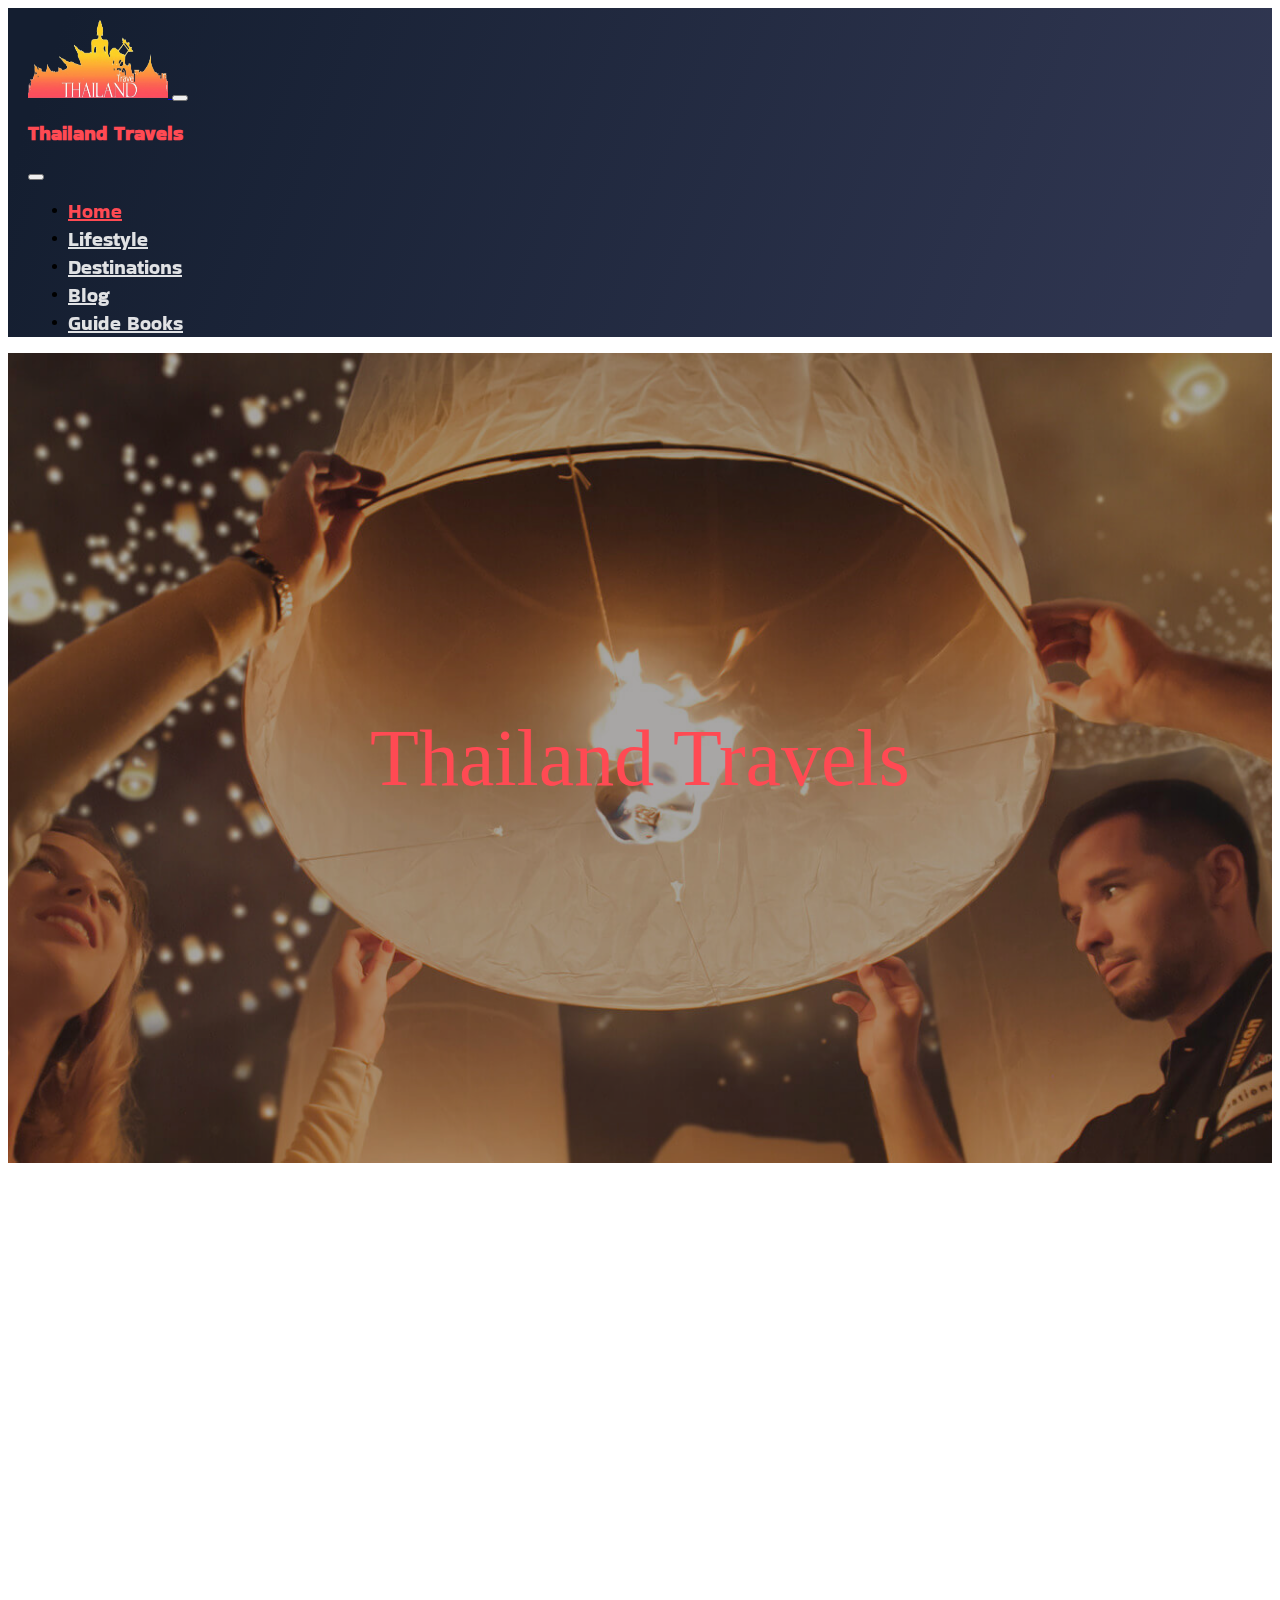
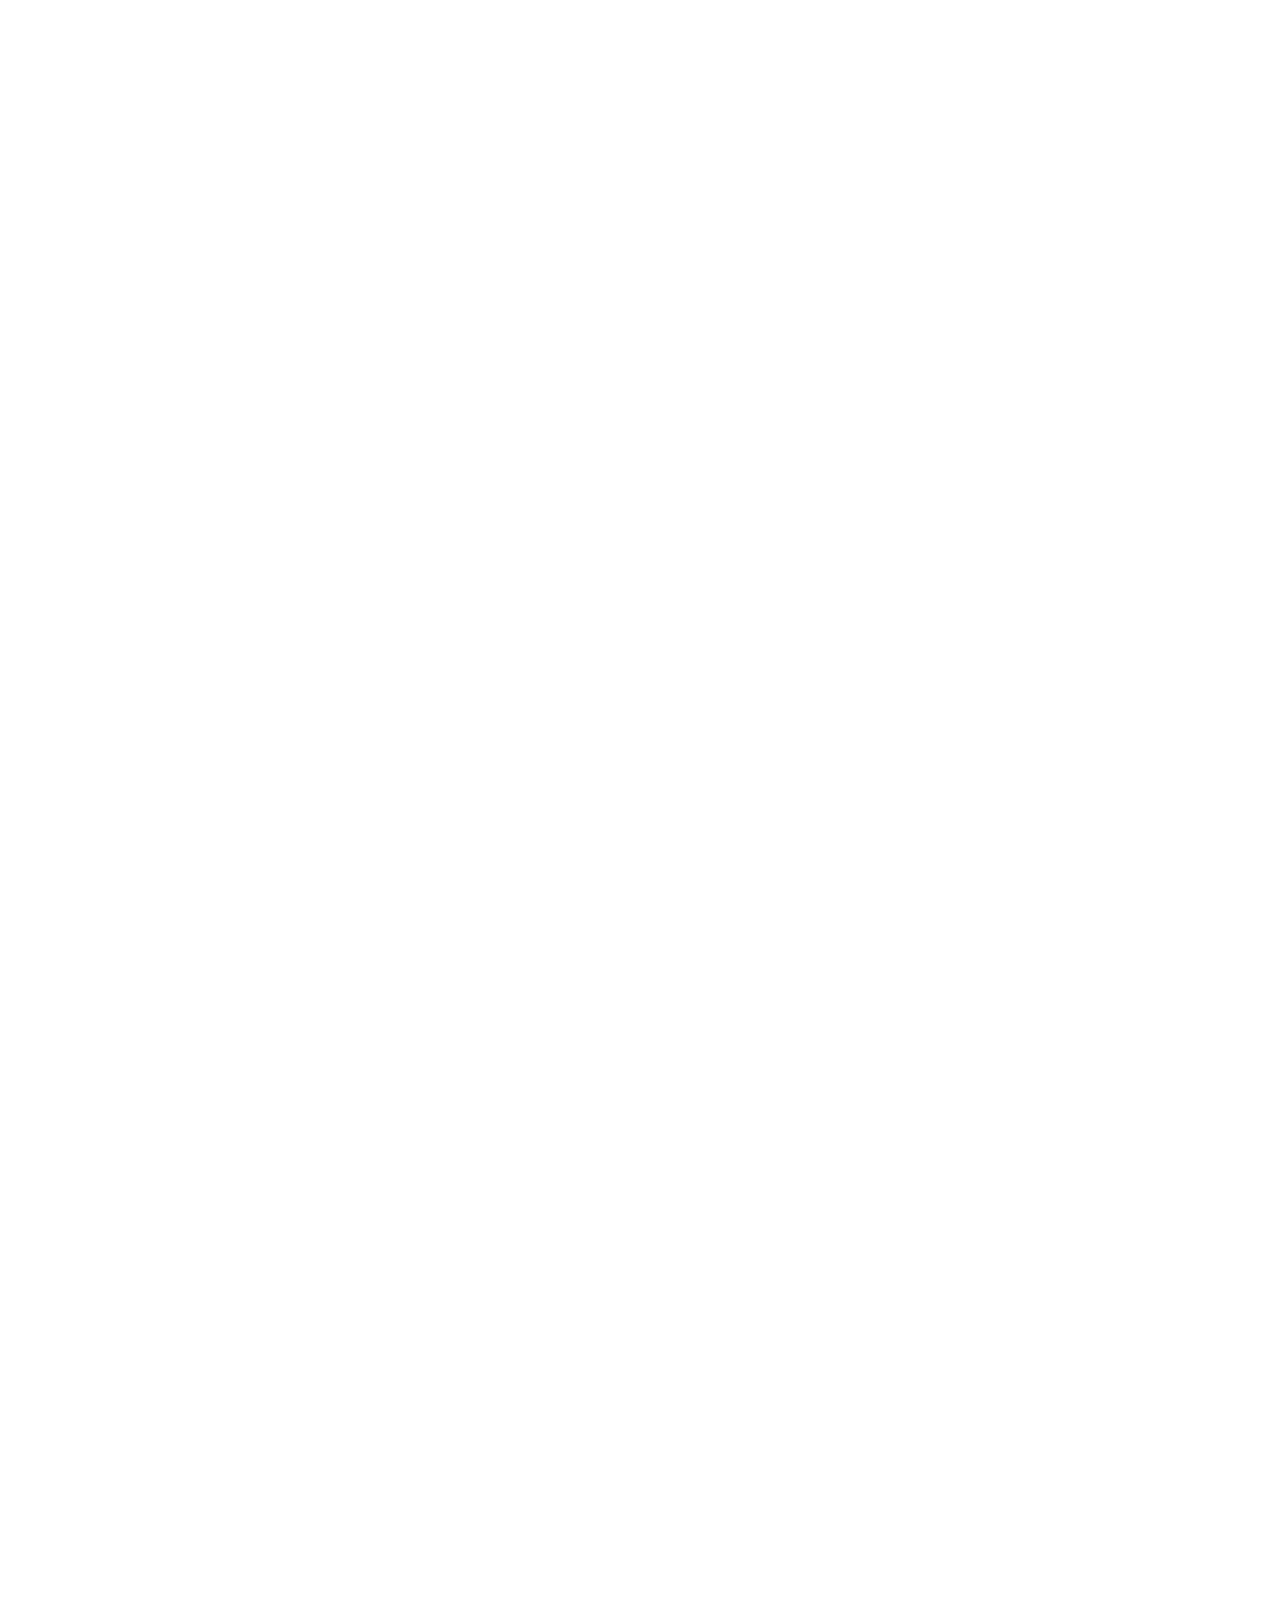
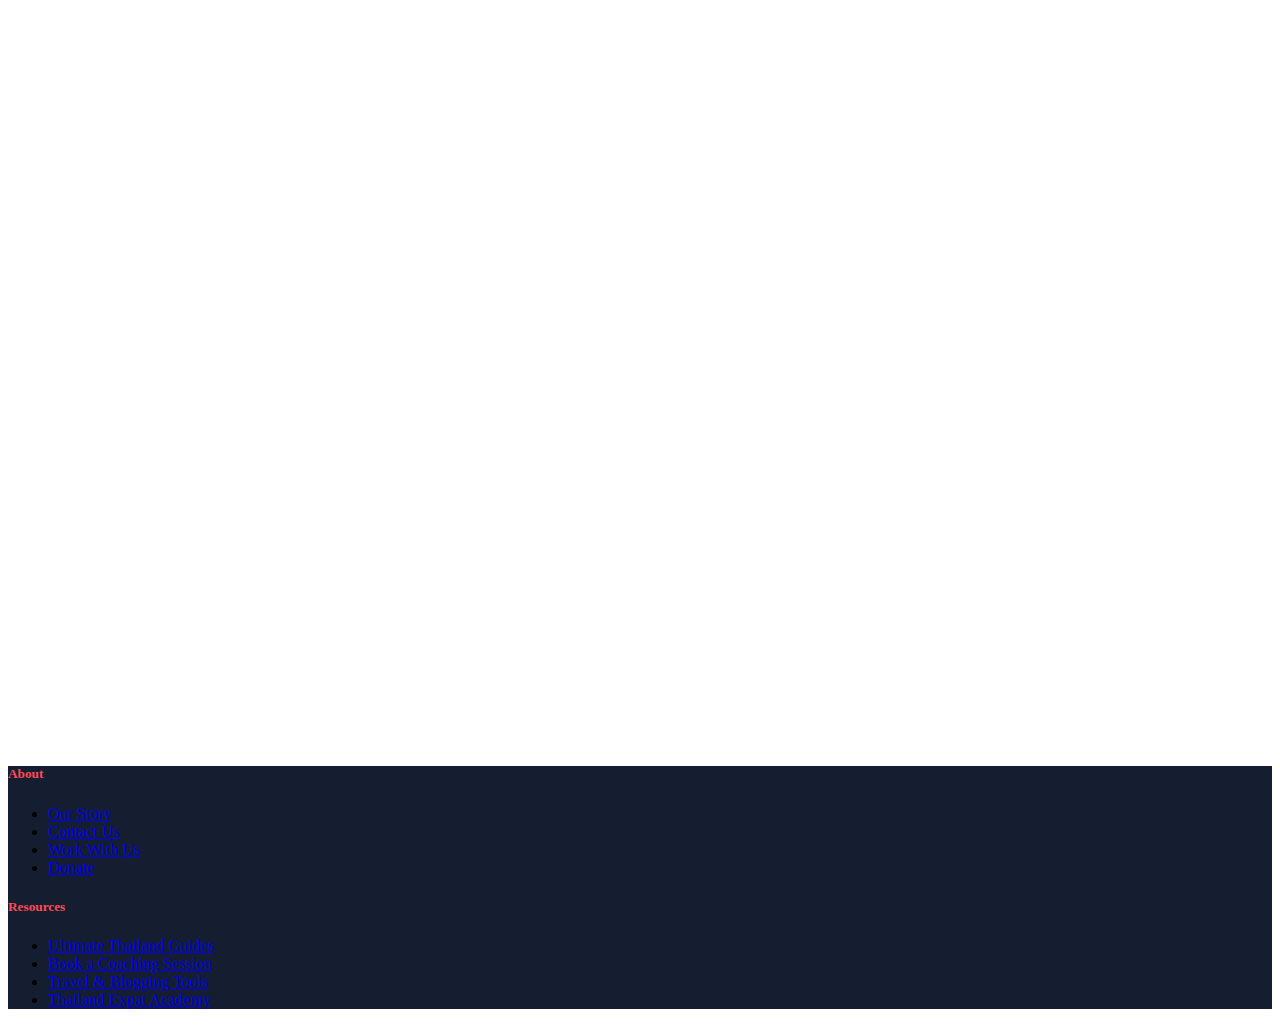
<file: index.html>
<!DOCTYPE html>
<html lang="en">

<head>
    <meta charset="UTF-8">
    <meta http-equiv="X-UA-Compatible" content="IE=edge">
    <meta name="viewport" content="width=device-width, initial-scale=1.0">
    <title>Thailand Travels</title>
    <link rel="icon" href="./images/favicon.png" type="image/x-icon">

    <link href="https://cdn.jsdelivr.net/npm/bootstrap@5.3.0-alpha1/dist/css/bootstrap.min.css" rel="stylesheet"
        integrity="sha384-GLhlTQ8iRABdZLl6O3oVMWSktQOp6b7In1Zl3/Jr59b6EGGoI1aFkw7cmDA6j6gD" crossorigin="anonymous">
    <link rel="stylesheet" href="https://cdnjs.cloudflare.com/ajax/libs/font-awesome/5.15.3/css/all.min.css">

    <link rel="stylesheet" href="./css/style.css">
    <link rel="preconnect" href="https://fonts.googleapis.com">
    <link rel="preconnect" href="https://fonts.gstatic.com" crossorigin>
    <link href="https://fonts.googleapis.com/css2?family=Bakbak+One&display=swap" rel="stylesheet">
    <link href="https://unpkg.com/aos@2.3.1/dist/aos.css" rel="stylesheet">

    <script src="https://cdn.jsdelivr.net/npm/@popperjs/core@2.11.6/dist/umd/popper.min.js"
        integrity="sha384-oBqDVmMz9ATKxIep9tiCxS/Z9fNfEXiDAYTujMAeBAsjFuCZSmKbSSUnQlmh/jp3"
        crossorigin="anonymous"></script>

    <script src="https://cdn.jsdelivr.net/npm/bootstrap@5.3.0-alpha1/dist/js/bootstrap.min.js"
        integrity="sha384-mQ93GR66B00ZXjt0YO5KlohRA5SY2XofN4zfuZxLkoj1gXtW8ANNCe9d5Y3eG5eD"
        crossorigin="anonymous"></script>
    <script src="https://unpkg.com/aos@2.3.1/dist/aos.js"></script>

</head>

<body>
    <!--start of nav-->
    <nav class="navbar navbar-expand-lg navbar-dark custom-bg-color custom-padding-navbar"
        aria-label="Offcanvas navbar large">
        <div class="container-fluid">
            <a class="navbar-brand" href="#">
                <img class="branded-text" src="./images/header-logo.png" alt="logo" width="140" height="90">
            </a>
            <button class="navbar-toggler" type="button" data-bs-toggle="offcanvas" data-bs-target="#offcanvasNavbar2"
                aria-controls="offcanvasNavbar2">
                <span class="navbar-toggler-icon"></span>
            </button>
            <div class="offcanvas offcanvas-end" tabindex="-1" id="offcanvasNavbar2"
                aria-labelledby="offcanvasNavbar2Label">
                <div class="offcanvas-header">
                    <h2 class="offcanvas-title custom-text-style-nav" id="offcanvasNavbar2Label">Thailand Travels</h2>
                    <button type="button" class="btn-close btn-close-white" data-bs-dismiss="offcanvas"
                        aria-label="Close"></button>
                </div>
                <div class="offcanvas-body">
                    <ul class="navbar-nav justify-content-end flex-grow-1 pe-3">
                        <li class="nav-item">
                            <a class="nav-link active hvr-grow custom-text-style-nav" aria-current="page"
                                href="#">Home</a>
                        </li>
                        <li class="nav-item ">
                            <a class="nav-link hvr-grow custom-text-style-nav" href="pages/lifestyle.html">Lifestyle</a>
                        </li>
                        <li class="nav-item">
                            <a class="nav-link hvr-grow custom-text-style-nav"
                                href="pages/destinations.html">Destinations</a>
                        </li>
                        <li class="nav-item">
                            <a class="nav-link hvr-grow custom-text-style-nav" href="pages/blog.html">Blog</a>
                        </li>
                        <li class="nav-item">
                            <a class="nav-link hvr-grow custom-text-style-nav" href="pages/guide-books.html">Guide
                                Books</a>
                        </li>
                    </ul>
                </div>
            </div>
        </div>
    </nav>
    <!--start of content-->
    <section id="hero-home">
        <div class="home-hero-container overlay">
            <div class="responsive-word text-center">Thailand Travels</div>
        </div>
    </section>
    <div class="container-fluid text-center mt-5 pt-5 p-0" data-aos="zoom-in-up" data-aos-duration="1500">
        <div class="explore-bg overlay">
            <h2 class="custom-font-header">EXPLORE THAILAND</h2>
        </div>
    </div>
    <div class="album py-5 mb-n5">
        <div class="container-fluid album-custom-padding">
            <div class="row row-cols-1 row-cols-md-3 g-3">
                <div class="col">
                    <div data-aos="zoom-in" data-aos-duration="1000">
                        <div class="card shadow-sm destination">
                            <img src="./images/destinations-where-to-go.webp" alt="">
                        </div>
                    </div>
                </div>
                <div class="col">
                    <div data-aos="zoom-in" data-aos-duration="1000">
                        <div class="card shadow-sm lifestyle">
                            <img src="./images/lifestyle.webp" alt="">
                        </div>
                    </div>
                </div>
                <div class="col">
                    <div data-aos="zoom-in" data-aos-duration="1000">
                        <div class="card shadow-sm resources">
                            <img src="./images/resources.webp" alt="">
                        </div>
                    </div>
                </div>
            </div>
        </div>
    </div>
    <div class="container-fluid text-center p-0" data-aos="zoom-in-up" data-aos-duration="1500">
        <div class="travel-bg overlay">
            <h2 class="custom-font-header">HOW CAN WE HELP YOU TRAVEL?</h2>
        </div>
    </div>
    <div class="album py-5 bg-transparent mt-n5">
        <div class="container-fluid album-custom-padding">
            <div class="row row-cols-1 row-cols-md-3 g-3 justify-content-between">
                <div class="col">
                    <div data-aos="zoom-in" data-aos-duration="1000">
                        <div class="card shadow-sm prem-member">
                            <img src="./images/members-area.webp" alt="">
                        </div>
                        <div class="card-body pt-3">
                            <div class="card-header bg-transparent">
                                <h5 class="card-title mx-auto text-center max-w-md custom-text-style">PREMIUM MEMBERSHIP
                                    SITE</h5>
                            </div>
                            <p class="card-text text-center mb-3">If you think our main site is jam-packed with detailed
                                information, wait until you see the premium content and exclusive videos about Thailand
                                only
                                available in our membership area.</p>
                        </div>
                    </div>
                </div>
                <div class="col">
                    <div data-aos="zoom-in" data-aos-duration="1000">
                        <div class="card shadow-sm coaching">
                            <img src="./images/coaching.webp" alt="">
                        </div>
                        <div class="card-body pt-3">
                            <div class="card-header bg-transparent">
                                <h5 class="card-title mx-auto text-center max-w-md custom-text-style">THAILAND COACHING
                                    SESSIONS</h5>
                            </div>
                            <p class="card-text text-center mb-3">We share our best time and money saving tips and well
                                as
                                practical advice to help you have smooth and worry-free a experience moving to and
                                living in
                                Thailand. You can ask us anything!</p>
                        </div>
                    </div>
                </div>
                <div class="col">
                    <div data-aos="zoom-in" data-aos-duration="1000">
                        <div class="card shadow-sm guide">
                            <img src="./images/itineraries.webp" alt="">
                        </div>
                        <div class="card-body pt-3">
                            <div class="card-header d-flex justify-content-center bg-transparent">
                                <h5 class="card-title mx-auto text-center max-w-md custom-text-style">THAILAND GUIDE
                                    BOOKS</h5>
                            </div>
                            <p class="card-text text-center mb-3">Now offering ultimate guides to the best cities and
                                islands across Thailand, in four unique styles. Each 7-day itinerary is packed full of
                                the
                                best food to try, hotels to stay at, and top things to do and see!</p>
                        </div>
                    </div>
                </div>
            </div>
        </div>
    </div>
    <!--start of footer-->
    <footer class="footer pt-3 text-center">
        <div class="row w-100">
            <div class="col-6 col-md d-justify-content-center text-white">
                <h5 class="footer-list-title">About</h5>
                <ul class="list-unstyled text-small">
                    <li class="mb-1"><a class="link-secondary text-decoration-none" href="#">Our Story</a></li>
                    <li class="mb-1"><a class="link-secondary text-decoration-none" href="#">Contact Us</a></li>
                    <li class="mb-1"><a class="link-secondary text-decoration-none" href="#">Work With Us</a></li>
                    <li class="mb-1"><a class="link-secondary text-decoration-none" href="#">Donate</a></li>
                </ul>
            </div>
            <div class="col-6 col-md text-white">
                <h5 class="footer-list-title">Resources</h5>
                <ul class="list-unstyled text-small">
                    <li class="mb-1"><a class="link-secondary text-decoration-none" href="#">Ultimate Thailand
                            Guides</a></li>
                    <li class="mb-1"><a class="link-secondary text-decoration-none" href="#">Book a Coaching Session</a>
                    </li>
                    <li class="mb-1"><a class="link-secondary text-decoration-none" href="#">Travel & Blogging Tools</a>
                    </li>
                    <li class="mb-1"><a class="link-secondary text-decoration-none" href="#">Thailand Expat Academy</a>
                    </li>
                </ul>
            </div>
        </div>
    </footer>
    <!--end of footer-->
    <script>
        AOS.init();
    </script>
</body>

</html>
</file>
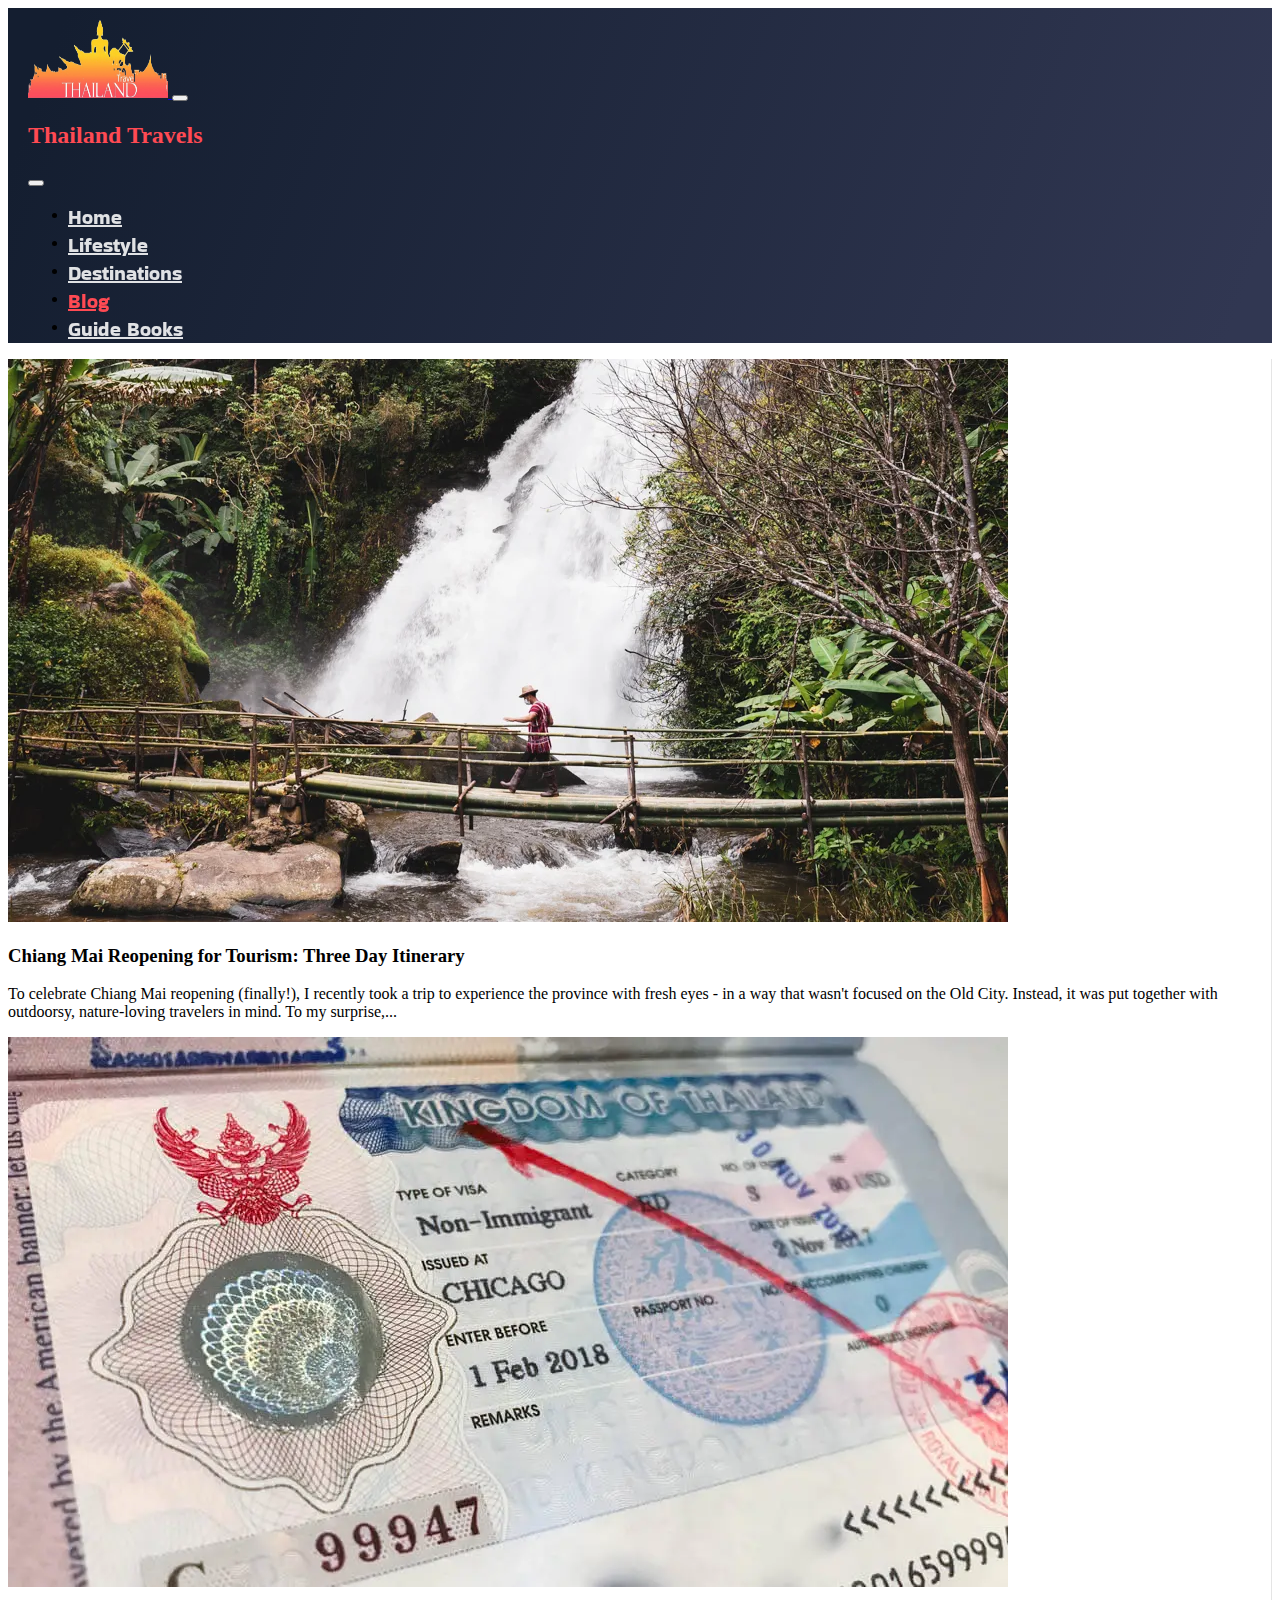
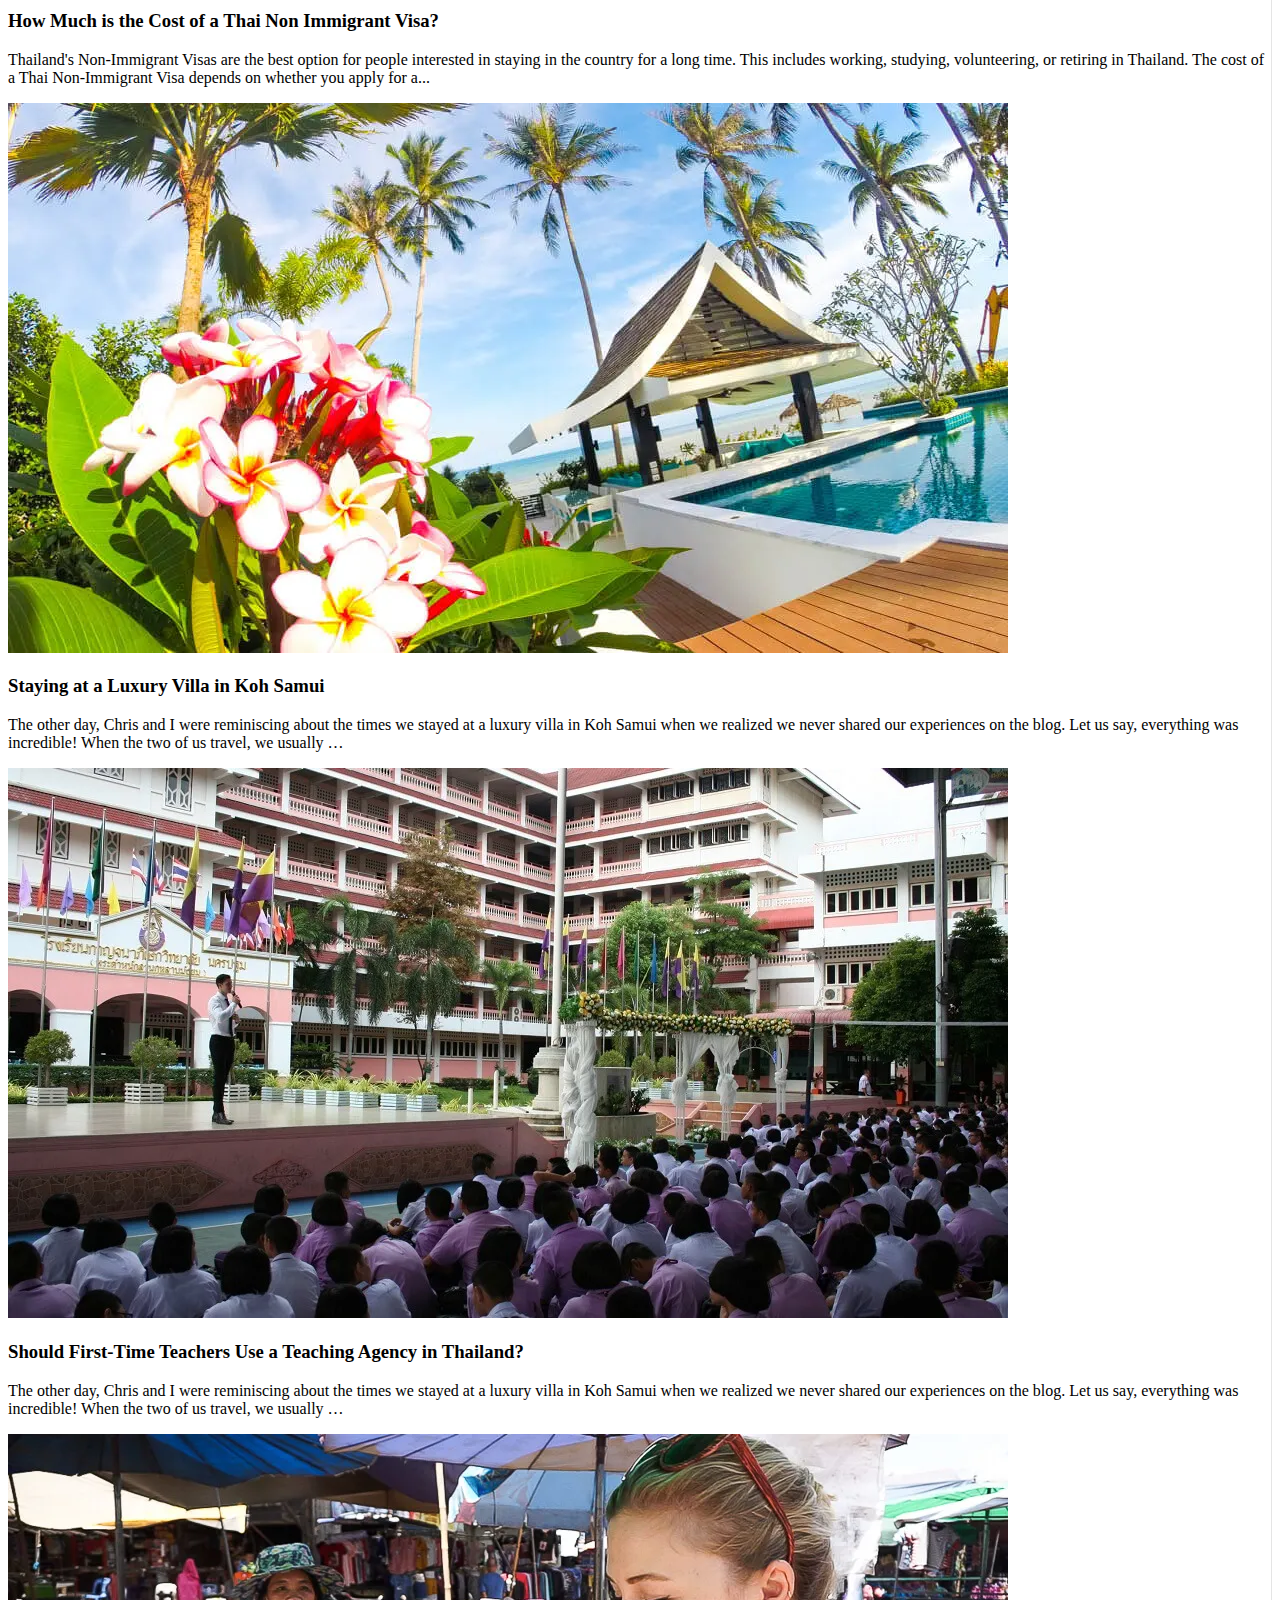
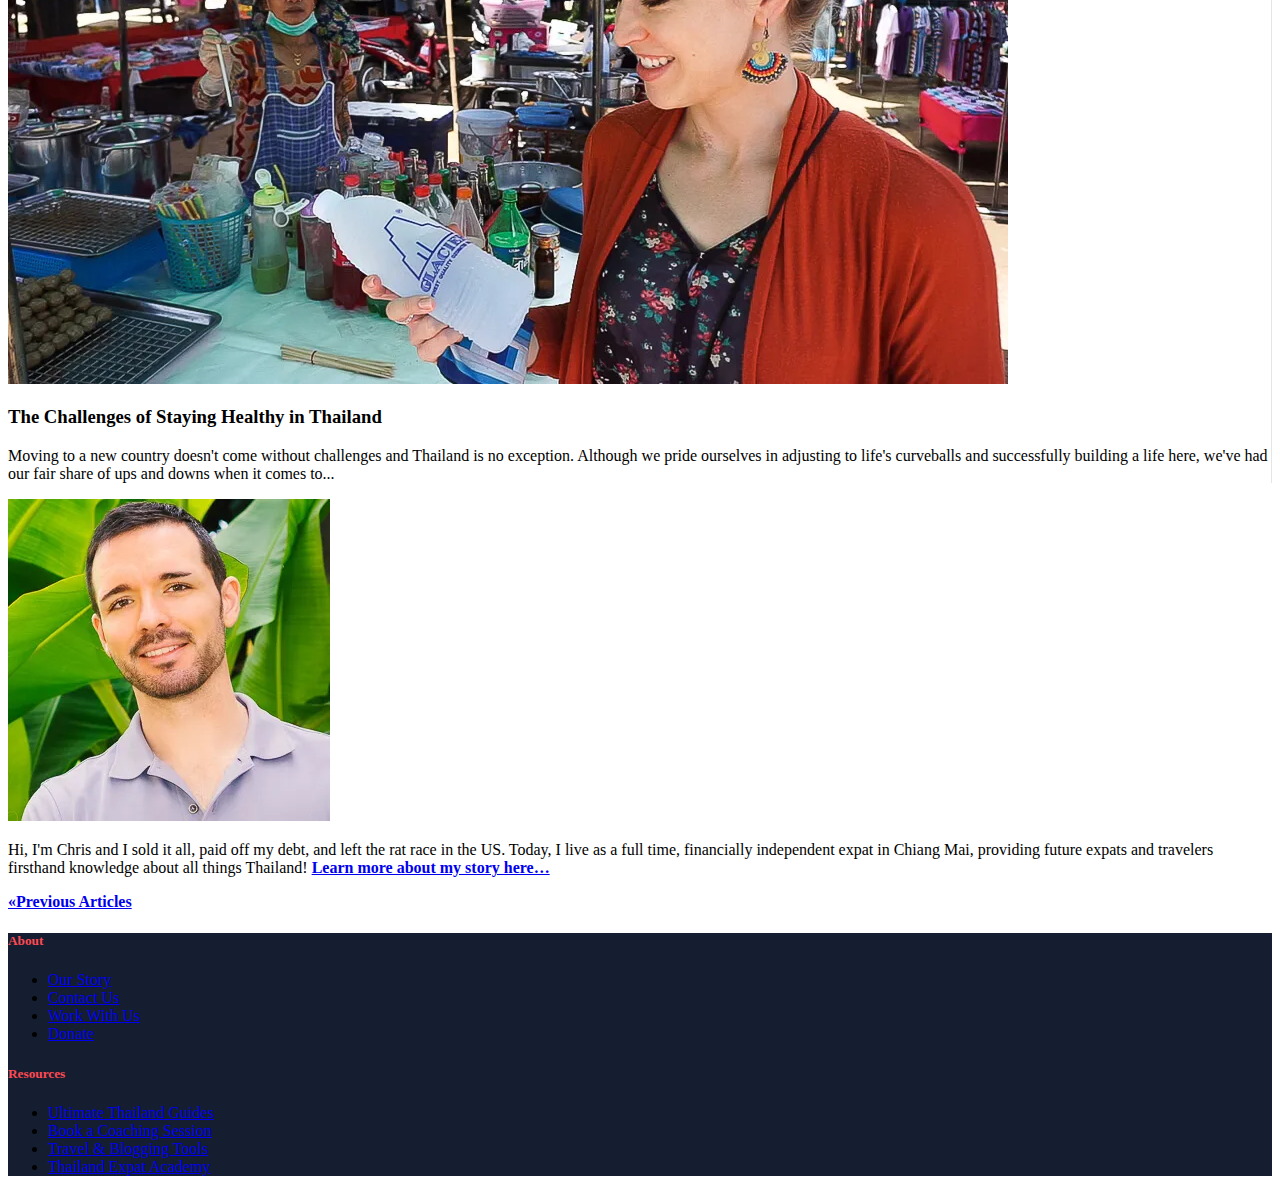
<file: pages/blog.html>
<!DOCTYPE html>
<html lang="en">

<head>
    <meta charset="UTF-8">
    <meta http-equiv="X-UA-Compatible" content="IE=edge">
    <meta name="viewport" content="width=device-width, initial-scale=1.0">
    <title>Thailand Travels</title>
    <link rel="icon" href="../images/favicon.png" type="image/x-icon">

    <link href="https://cdn.jsdelivr.net/npm/bootstrap@5.3.0-alpha1/dist/css/bootstrap.min.css" rel="stylesheet"
        integrity="sha384-GLhlTQ8iRABdZLl6O3oVMWSktQOp6b7In1Zl3/Jr59b6EGGoI1aFkw7cmDA6j6gD" crossorigin="anonymous">
    <link rel="stylesheet" href="https://cdnjs.cloudflare.com/ajax/libs/font-awesome/5.15.3/css/all.min.css">

    <link rel="stylesheet" href="../css/style.css">
    <link rel="preconnect" href="https://fonts.googleapis.com">
    <link rel="preconnect" href="https://fonts.gstatic.com" crossorigin>
    <link href="https://fonts.googleapis.com/css2?family=Bakbak+One&display=swap" rel="stylesheet">
    <link href="https://unpkg.com/aos@2.3.1/dist/aos.css" rel="stylesheet">

    <script src="https://cdn.jsdelivr.net/npm/@popperjs/core@2.11.6/dist/umd/popper.min.js"
        integrity="sha384-oBqDVmMz9ATKxIep9tiCxS/Z9fNfEXiDAYTujMAeBAsjFuCZSmKbSSUnQlmh/jp3"
        crossorigin="anonymous"></script>

    <script src="https://cdn.jsdelivr.net/npm/bootstrap@5.3.0-alpha1/dist/js/bootstrap.min.js"
        integrity="sha384-mQ93GR66B00ZXjt0YO5KlohRA5SY2XofN4zfuZxLkoj1gXtW8ANNCe9d5Y3eG5eD"
        crossorigin="anonymous"></script>
    <script src="https://unpkg.com/aos@2.3.1/dist/aos.js"></script>

</head>

<body>
    <!--start of nav-->
    <nav class="navbar navbar-expand-lg navbar-dark custom-bg-color custom-padding-navbar"
        aria-label="Offcanvas navbar large">
        <div class="container-fluid">
            <a class="navbar-brand" href="#">
                <img class="branded-text" src="../images/header-logo.png" alt="logo" width="140" height="90">
            </a>
            <button class="navbar-toggler" type="button" data-bs-toggle="offcanvas" data-bs-target="#offcanvasNavbar2"
                aria-controls="offcanvasNavbar2">
                <span class="navbar-toggler-icon"></span>
            </button>
            <div class="offcanvas offcanvas-end" tabindex="-1" id="offcanvasNavbar2"
                aria-labelledby="offcanvasNavbar2Label">
                <div class="offcanvas-header">
                    <h2 class="offcanvas-title " id="offcanvasNavbar2Label">Thailand Travels</h2>
                    <button type="button" class="btn-close btn-close-white" data-bs-dismiss="offcanvas"
                        aria-label="Close"></button>
                </div>
                <div class="offcanvas-body">
                    <ul class="navbar-nav justify-content-end flex-grow-1 pe-3">
                        <li class="nav-item">
                            <a class="nav-link hvr-grow custom-text-style-nav" href="../index.html">Home</a>
                        </li>
                        <li class="nav-item ">
                            <a class="nav-link hvr-grow custom-text-style-nav" href="lifestyle.html">Lifestyle</a>
                        </li>
                        <li class="nav-item">
                            <a class="nav-link hvr-grow custom-text-style-nav" href="destinations.html">Destinations</a>
                        </li>
                        <li class="nav-item">
                            <a class="nav-link active hvr-grow custom-text-style-nav" aria-current="page"
                                href="#">Blog</a>
                        </li>
                        <li class="nav-item">
                            <a class="nav-link hvr-grow custom-text-style-nav" href="guide-books.html">Guide
                                Books</a>
                        </li>
                    </ul>
                </div>
            </div>
        </div>
    </nav>
    <!--start of content-->
    <div class="container">
        <div class="container">
            <div class="row">
                <div class="col-xl-8 border-right">
                    <div class="container pt-5">
                        <img class="img-fluid" src="../images/reopening-for-tourism.webp" alt="">
                        <a class="no-text-deco" href="#">
                            <h3 class="pt-5" style="font-weight: bold;">Chiang Mai Reopening for Tourism: Three Day
                                Itinerary</h3>
                        </a>
                        <p>To celebrate Chiang Mai reopening (finally!), I recently took a trip to experience the
                            province with fresh eyes - in a way that wasn't focused on the Old City. Instead, it was put
                            together with outdoorsy, nature-loving travelers in mind. To my surprise,...</p>
                    </div>
                    <div class="container py-2">
                        <img class="img-fluid" src="../images/passport.webp" alt="">
                        <a class="no-text-deco" href="#">
                            <h3 class="pt-5" style="font-weight: bold;">How Much is the Cost of a Thai Non Immigrant
                                Visa?</h3>
                        </a>
                        <p>Thailand's Non-Immigrant Visas are the best option for people interested in staying in the
                            country for a long time. This includes working, studying, volunteering, or retiring in
                            Thailand. The cost of a Thai Non-Immigrant Visa depends on whether you apply for a...</p>
                    </div>
                    <div class="container py-2">
                        <img class="img-fluid" src="../images/resort.webp" alt="">
                        <a class="no-text-deco" href="#">
                            <h3 class="pt-5" style="font-weight: bold;">Staying at a Luxury Villa in Koh Samui</h3>
                        </a>
                        <p>The other day, Chris and I were reminiscing about the times we stayed at a luxury villa in
                            Koh Samui when we realized we never shared our experiences on the blog. Let us say,
                            everything was incredible! When the two of us travel, we usually …</p>
                    </div>
                    <div class="container py-2">
                        <img class="img-fluid" src="../images/school.webp" alt="">
                        <a class="no-text-deco" href="#">
                            <h3 class="pt-5" style="font-weight: bold;">Should First-Time Teachers Use a Teaching Agency
                                in Thailand?</h3>
                        </a>
                        <p>The other day, Chris and I were reminiscing about the times we stayed at a luxury villa in
                            Koh Samui when we realized we never shared our experiences on the blog. Let us say,
                            everything was incredible! When the two of us travel, we usually …</p>
                    </div>
                    <div class="container py-2">
                        <img class="img-fluid" src="../images/challenges.webp" alt="">
                        <a class="no-text-deco" href="#">
                            <h3 class="pt-5" style="font-weight: bold;">The Challenges of Staying Healthy in Thailand
                            </h3>
                        </a>
                        <p>Moving to a new country doesn't come without challenges and Thailand is no exception.
                            Although we pride ourselves in adjusting to life's curveballs and successfully building a
                            life here, we've had our fair share of ups and downs when it comes to...</p>
                    </div>
                </div>
                <div class="col-xl-4 py-5">
                    <div class="container">
                        <img class="img-fluid mx-auto d-block" src="../images/chris.webp" alt="">
                    </div>
                    <div class="container py-3">
                        <p>Hi, I'm Chris and I sold it all, paid off my debt, and left the rat race in the US. Today, I
                            live as a full time, financially independent expat in Chiang Mai, providing future expats
                            and travelers firsthand knowledge about all things Thailand! <a href="#">Learn more about my
                                story here…</a></p>
                    </div>
                </div>
                <div class="col-xl-4 py-5">
                    <a href="#" style="font-weight: bold;">&laquo;Previous Articles</a>
                </div>
            </div>
        </div>
    </div>
    <!--start of footer-->
    <footer class="footer pt-3 text-center">
        <div class="row  w-100">
            <div class="col-6 col-md d-justify-content-center text-white">
                <h5 class="footer-list-title">About</h5>
                <ul class="list-unstyled text-small">
                    <li class="mb-1"><a class="link-secondary text-decoration-none" href="#">Our Story</a></li>
                    <li class="mb-1"><a class="link-secondary text-decoration-none" href="#">Contact Us</a></li>
                    <li class="mb-1"><a class="link-secondary text-decoration-none" href="#">Work With Us</a></li>
                    <li class="mb-1"><a class="link-secondary text-decoration-none" href="#">Donate</a></li>
                </ul>
            </div>
            <div class="col-6 col-md text-white">
                <h5 class="footer-list-title">Resources</h5>
                <ul class="list-unstyled text-small">
                    <li class="mb-1"><a class="link-secondary text-decoration-none" href="#">Ultimate Thailand
                            Guides</a></li>
                    <li class="mb-1"><a class="link-secondary text-decoration-none" href="#">Book a Coaching Session</a>
                    </li>
                    <li class="mb-1"><a class="link-secondary text-decoration-none" href="#">Travel & Blogging Tools</a>
                    </li>
                    <li class="mb-1"><a class="link-secondary text-decoration-none" href="#">Thailand Expat Academy</a>
                    </li>
                </ul>
            </div>
        </div>
    </footer>
    <!--end of footer-->
    <script>
        AOS.init();
    </script>
</body>

</html>
</file>
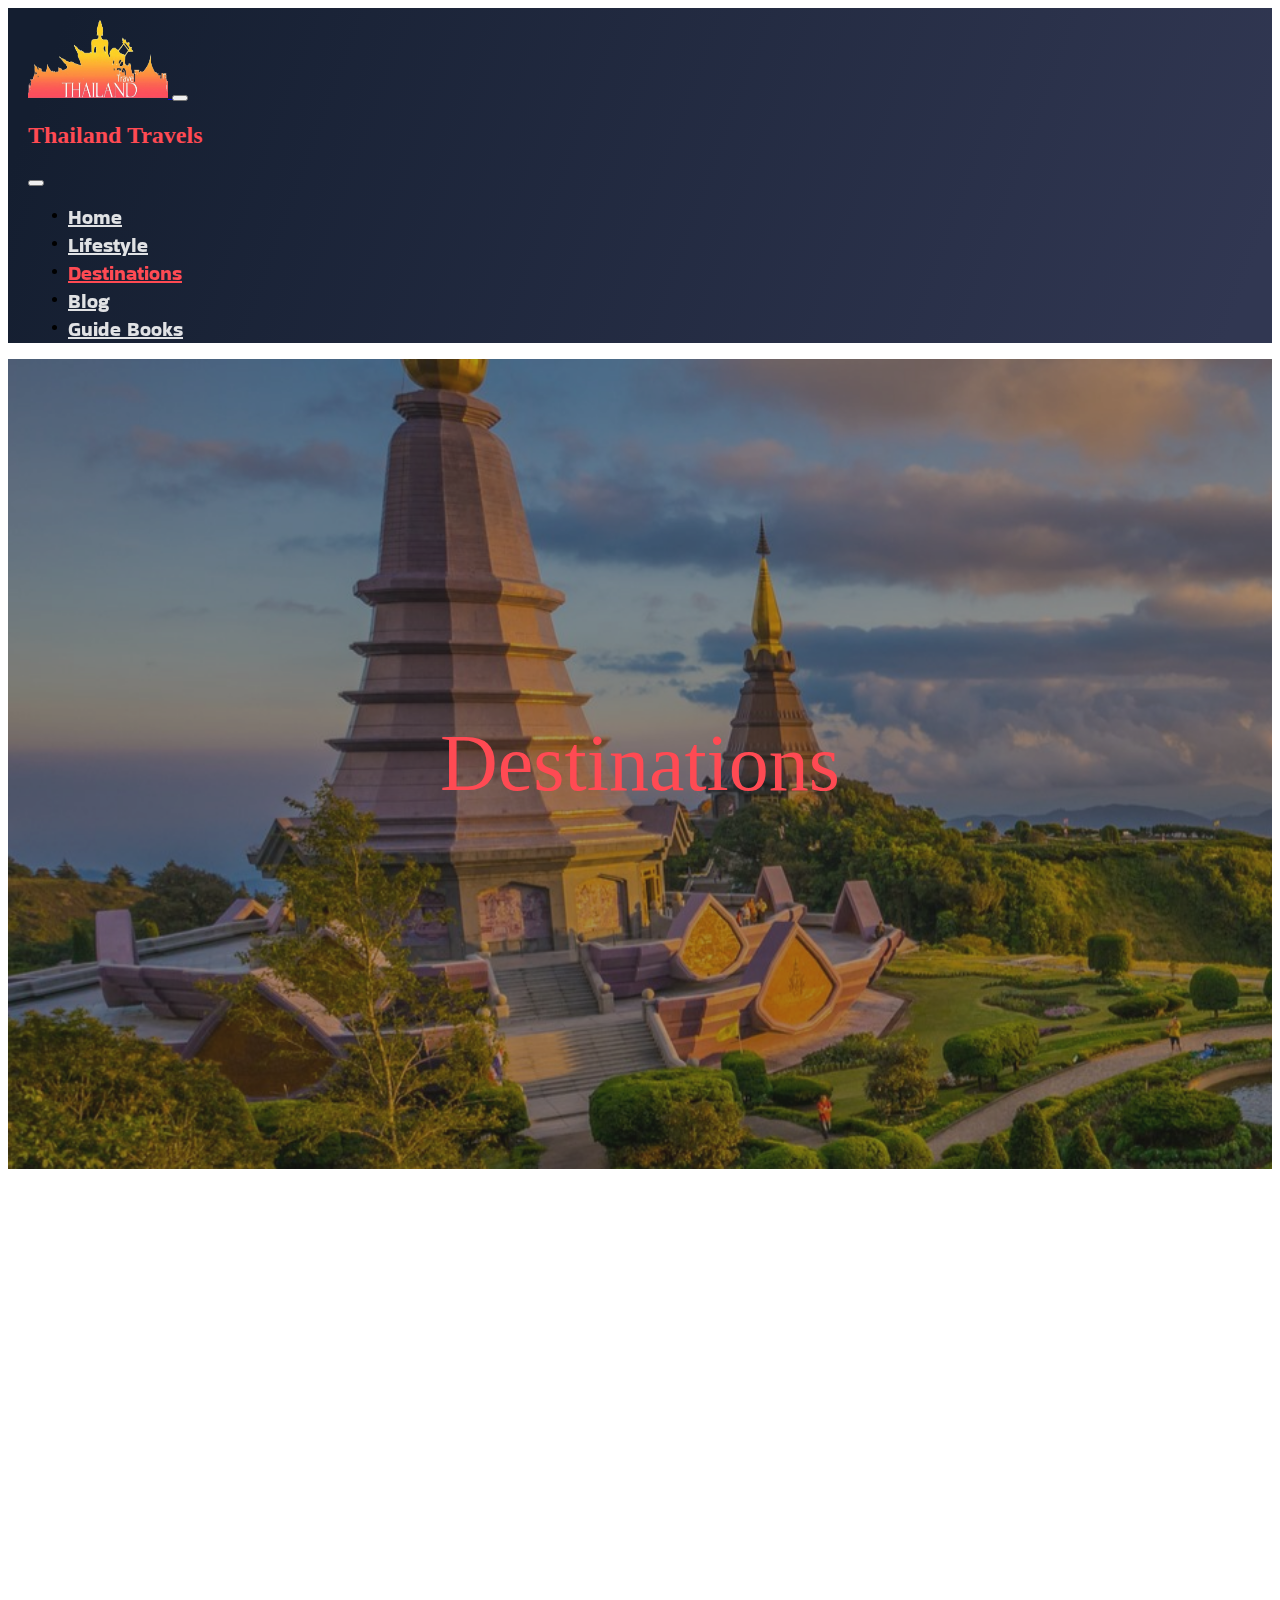
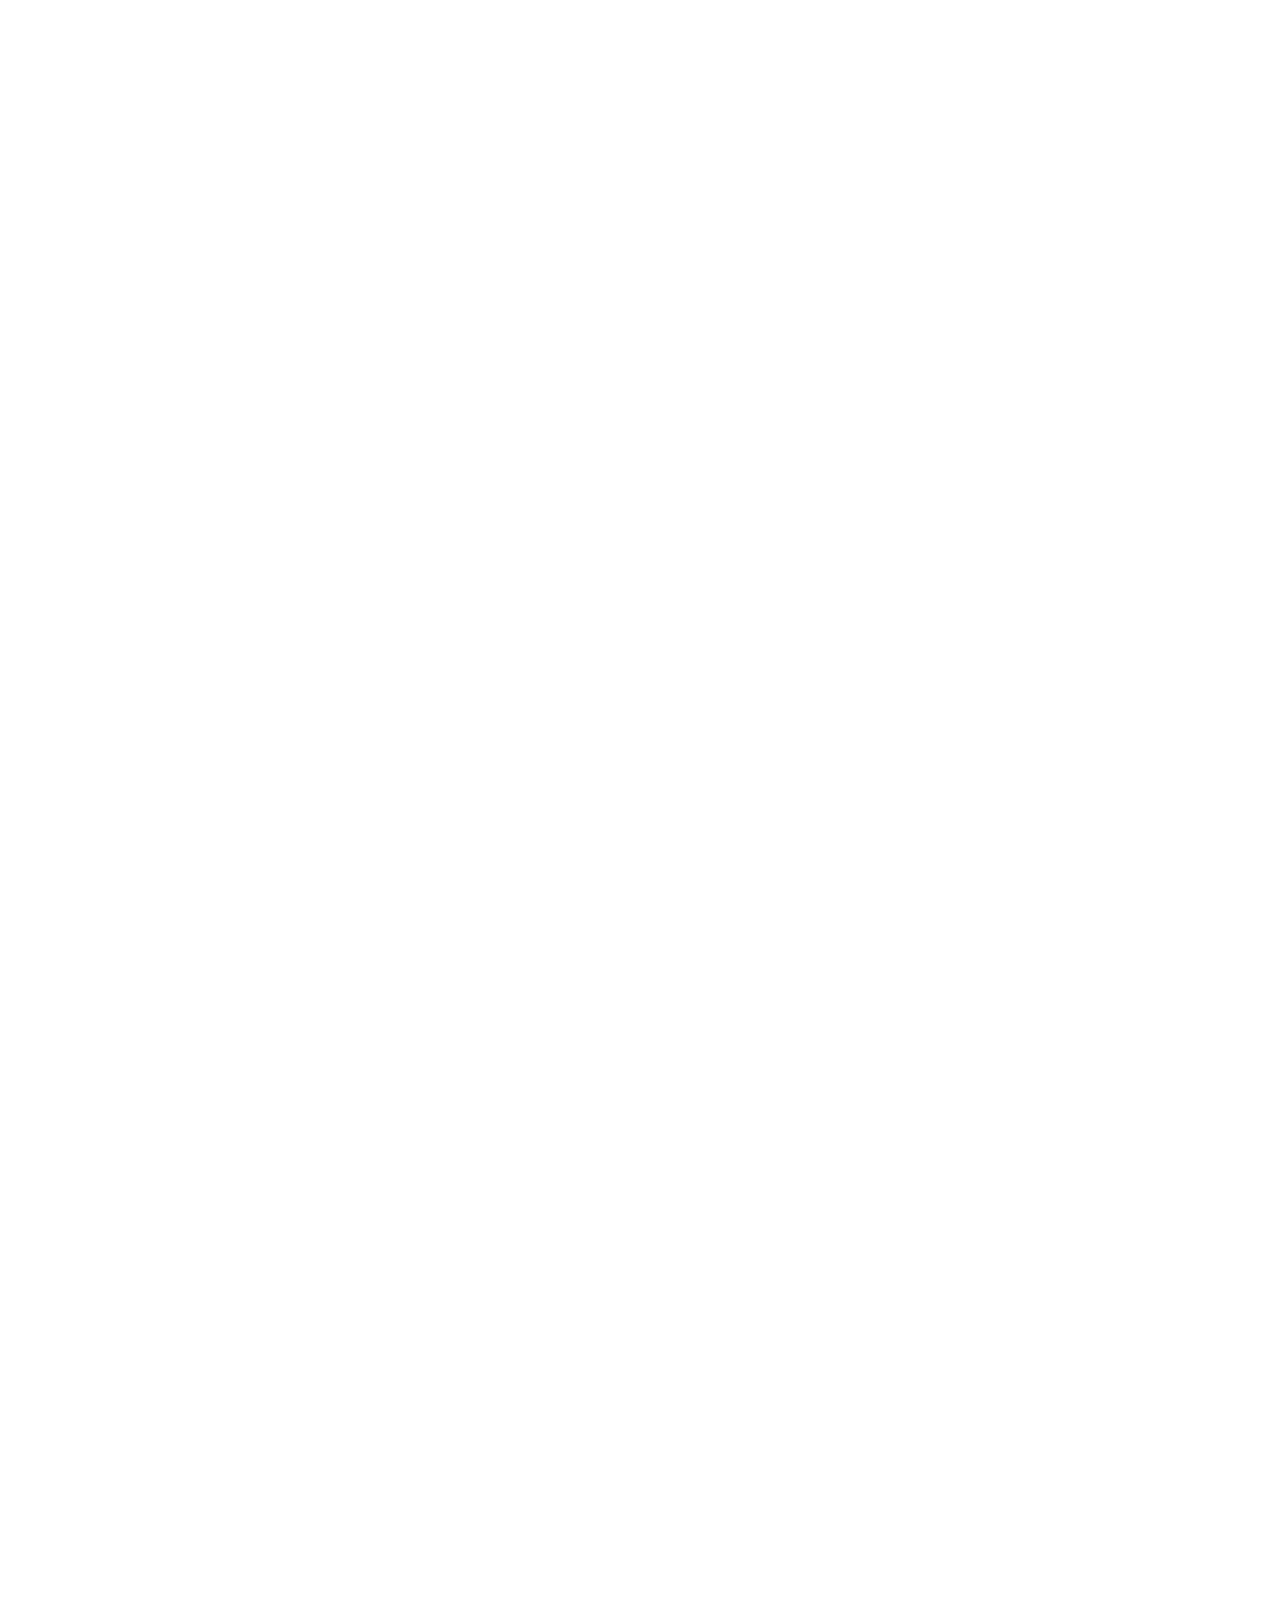
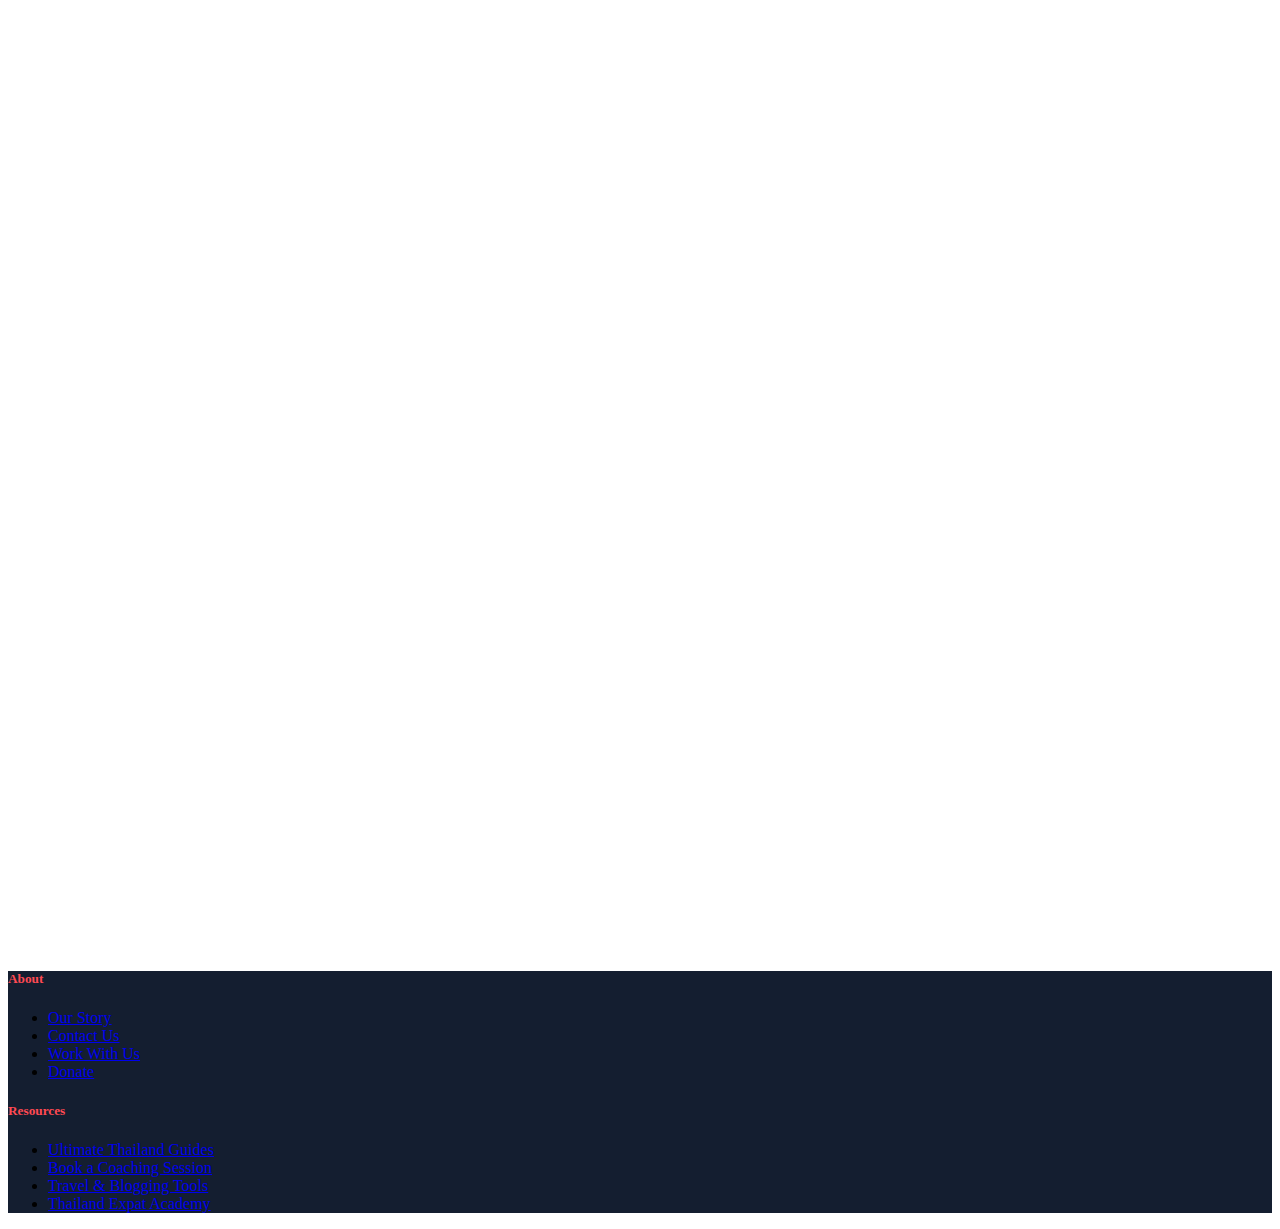
<file: pages/destinations.html>
<!DOCTYPE html>
<html lang="en">

<head>
    <meta charset="UTF-8">
    <meta http-equiv="X-UA-Compatible" content="IE=edge">
    <meta name="viewport" content="width=device-width, initial-scale=1.0">
    <title>Thailand Travels</title>
    <link rel="icon" href="../images/favicon.png" type="image/x-icon">

    <link href="https://cdn.jsdelivr.net/npm/bootstrap@5.3.0-alpha1/dist/css/bootstrap.min.css" rel="stylesheet"
        integrity="sha384-GLhlTQ8iRABdZLl6O3oVMWSktQOp6b7In1Zl3/Jr59b6EGGoI1aFkw7cmDA6j6gD" crossorigin="anonymous">
    <link rel="stylesheet" href="https://cdnjs.cloudflare.com/ajax/libs/font-awesome/5.15.3/css/all.min.css">

    <link rel="stylesheet" href="../css/style.css">
    <link rel="preconnect" href="https://fonts.googleapis.com">
    <link rel="preconnect" href="https://fonts.gstatic.com" crossorigin>
    <link href="https://fonts.googleapis.com/css2?family=Bakbak+One&display=swap" rel="stylesheet">
    <link href="https://unpkg.com/aos@2.3.1/dist/aos.css" rel="stylesheet">

    <script src="https://cdn.jsdelivr.net/npm/@popperjs/core@2.11.6/dist/umd/popper.min.js"
        integrity="sha384-oBqDVmMz9ATKxIep9tiCxS/Z9fNfEXiDAYTujMAeBAsjFuCZSmKbSSUnQlmh/jp3"
        crossorigin="anonymous"></script>

    <script src="https://cdn.jsdelivr.net/npm/bootstrap@5.3.0-alpha1/dist/js/bootstrap.min.js"
        integrity="sha384-mQ93GR66B00ZXjt0YO5KlohRA5SY2XofN4zfuZxLkoj1gXtW8ANNCe9d5Y3eG5eD"
        crossorigin="anonymous"></script>
    <script src="https://unpkg.com/aos@2.3.1/dist/aos.js"></script>

</head>

<body>
    <!--start of nav-->
    <nav class="navbar navbar-expand-lg navbar-dark custom-bg-color custom-padding-navbar"
        aria-label="Offcanvas navbar large">
        <div class="container-fluid">
            <a class="navbar-brand" href="#">
                <img class="branded-text" src="../images/header-logo.png" alt="logo" width="140" height="90">
            </a>
            <button class="navbar-toggler" type="button" data-bs-toggle="offcanvas" data-bs-target="#offcanvasNavbar2"
                aria-controls="offcanvasNavbar2">
                <span class="navbar-toggler-icon"></span>
            </button>
            <div class="offcanvas offcanvas-end" tabindex="-1" id="offcanvasNavbar2"
                aria-labelledby="offcanvasNavbar2Label">
                <div class="offcanvas-header">
                    <h2 class="offcanvas-title " id="offcanvasNavbar2Label">Thailand Travels</h2>
                    <button type="button" class="btn-close btn-close-white" data-bs-dismiss="offcanvas"
                        aria-label="Close"></button>
                </div>
                <div class="offcanvas-body">
                    <ul class="navbar-nav justify-content-end flex-grow-1 pe-3">
                        <li class="nav-item">
                            <a class="nav-link hvr-grow custom-text-style-nav" href="../index.html">Home</a>
                        </li>
                        <li class="nav-item ">
                            <a class="nav-link hvr-grow custom-text-style-nav" href="lifestyle.html">Lifestyle</a>
                        </li>
                        <li class="nav-item">
                            <a class="nav-link active hvr-grow custom-text-style-nav" aria-current="page"
                                href="#">Destinations</a>
                        </li>
                        <li class="nav-item">
                            <a class="nav-link hvr-grow custom-text-style-nav" href="blog.html">Blog</a>
                        </li>
                        <li class="nav-item">
                            <a class="nav-link hvr-grow custom-text-style-nav" href="guide-books.html">Guide Books</a>
                        </li>
                    </ul>
                </div>
            </div>
        </div>
    </nav>
    <!--start of content-->
    <section id="hero-destinations">
        <div class="destinations-hero-container overlay">
            <div class="responsive-word">Destinations</div>
        </div>
    </section>
    <div class="album py-3 bg-light">
        <div class="container album-custom-padding">

            <div class="row row-cols-1 row-cols-sm-2 row-cols-md-3 g-3">
                <div class="col mb-3 hvr-float">
                    <div data-aos="zoom-in" data-aos-duration="1500">
                        <a href="#">
                            <div class="card shadow-sm">
                                <img src="../images/north-thailand.webp" alt="">
                            </div>
                        </a>
                    </div>
                </div>
                <div class="col hvr-float">
                    <div data-aos="zoom-in" data-aos-duration="1500">
                        <a href="#">
                            <div class="card shadow-sm">
                                <img src="../images/central-thailand.webp" alt="">
                            </div>
                        </a>
                    </div>
                </div>
                <div class="col hvr-float">
                    <div data-aos="zoom-in" data-aos-duration="1500">
                        <a href="#">
                            <div class="card shadow-sm">
                                <img src="../images/isaan-thailand.webp" alt="">
                            </div>
                        </a>
                    </div>
                </div>
                <div class="col mb-3 hvr-float">
                    <div data-aos="zoom-in" data-aos-duration="1500">
                        <a href="#">
                            <div class="card shadow-sm">
                                <img src="../images/south-thailand.webp" alt="">
                            </div>
                        </a>
                    </div>
                </div>
                <div class="col hvr-float">
                    <div data-aos="zoom-in" data-aos-duration="1500">
                        <a href="#">
                            <div class="card shadow-sm">
                                <img src="../images/east-thailand.webp" alt="">
                            </div>
                        </a>
                    </div>
                </div>
                <div class="col hvr-float">
                    <div data-aos="zoom-in" data-aos-duration="1500">
                        <a href="#">
                            <div class="card shadow-sm">
                                <img src="../images/south-asia.webp" alt="">
                            </div>
                        </a>
                    </div>
                </div>
            </div>
        </div>
    </div>
    <!--start of footer-->
    <footer class="footer pt-3 text-center">
        <div class="row  w-100">
            <div class="col-6 col-md d-justify-content-center text-white">
                <h5 class="footer-list-title">About</h5>
                <ul class="list-unstyled text-small">
                    <li class="mb-1"><a class="link-secondary text-decoration-none" href="#">Our Story</a></li>
                    <li class="mb-1"><a class="link-secondary text-decoration-none" href="#">Contact Us</a></li>
                    <li class="mb-1"><a class="link-secondary text-decoration-none" href="#">Work With Us</a></li>
                    <li class="mb-1"><a class="link-secondary text-decoration-none" href="#">Donate</a></li>
                </ul>
            </div>
            <div class="col-6 col-md text-white">
                <h5 class="footer-list-title">Resources</h5>
                <ul class="list-unstyled text-small">
                    <li class="mb-1"><a class="link-secondary text-decoration-none" href="#">Ultimate Thailand
                            Guides</a></li>
                    <li class="mb-1"><a class="link-secondary text-decoration-none" href="#">Book a Coaching Session</a>
                    </li>
                    <li class="mb-1"><a class="link-secondary text-decoration-none" href="#">Travel & Blogging Tools</a>
                    </li>
                    <li class="mb-1"><a class="link-secondary text-decoration-none" href="#">Thailand Expat Academy</a>
                    </li>
                </ul>
            </div>
        </div>
    </footer>

    <script>
        AOS.init();
    </script>
</body>

</html>
</file>
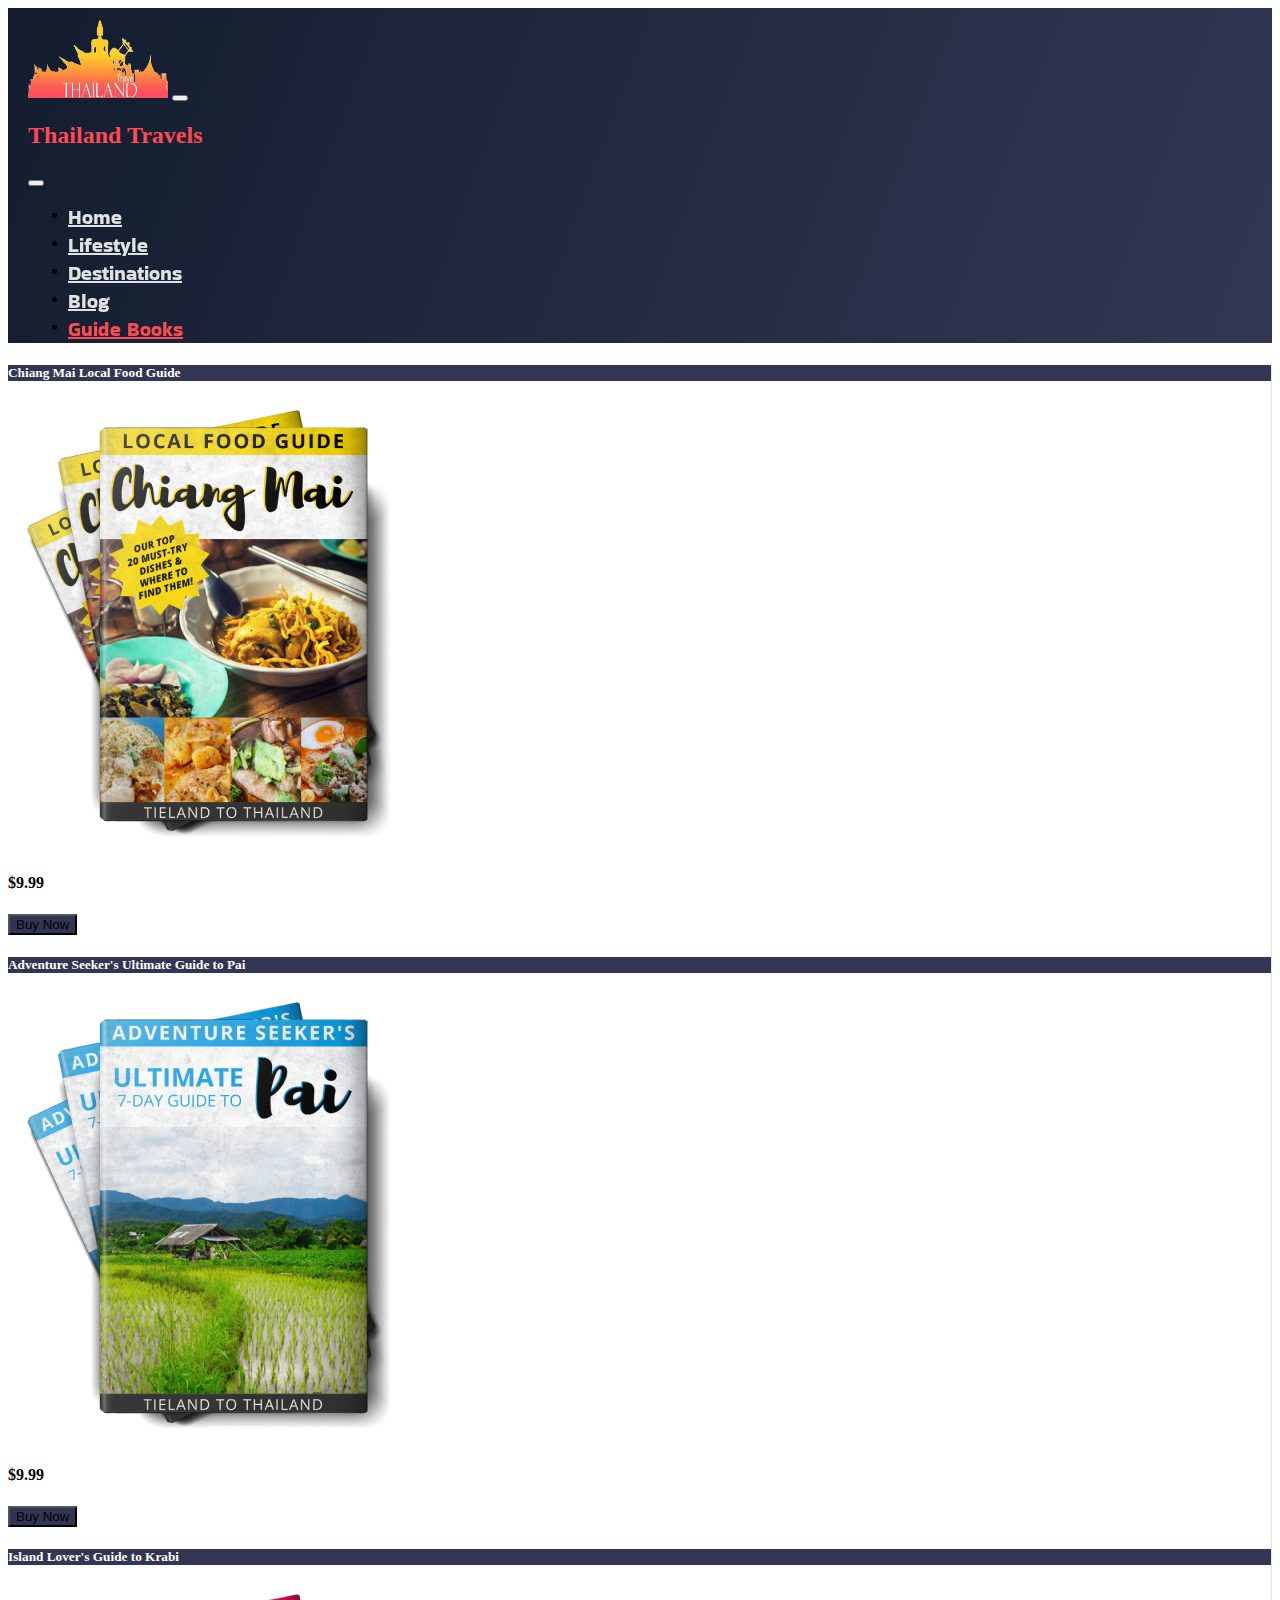
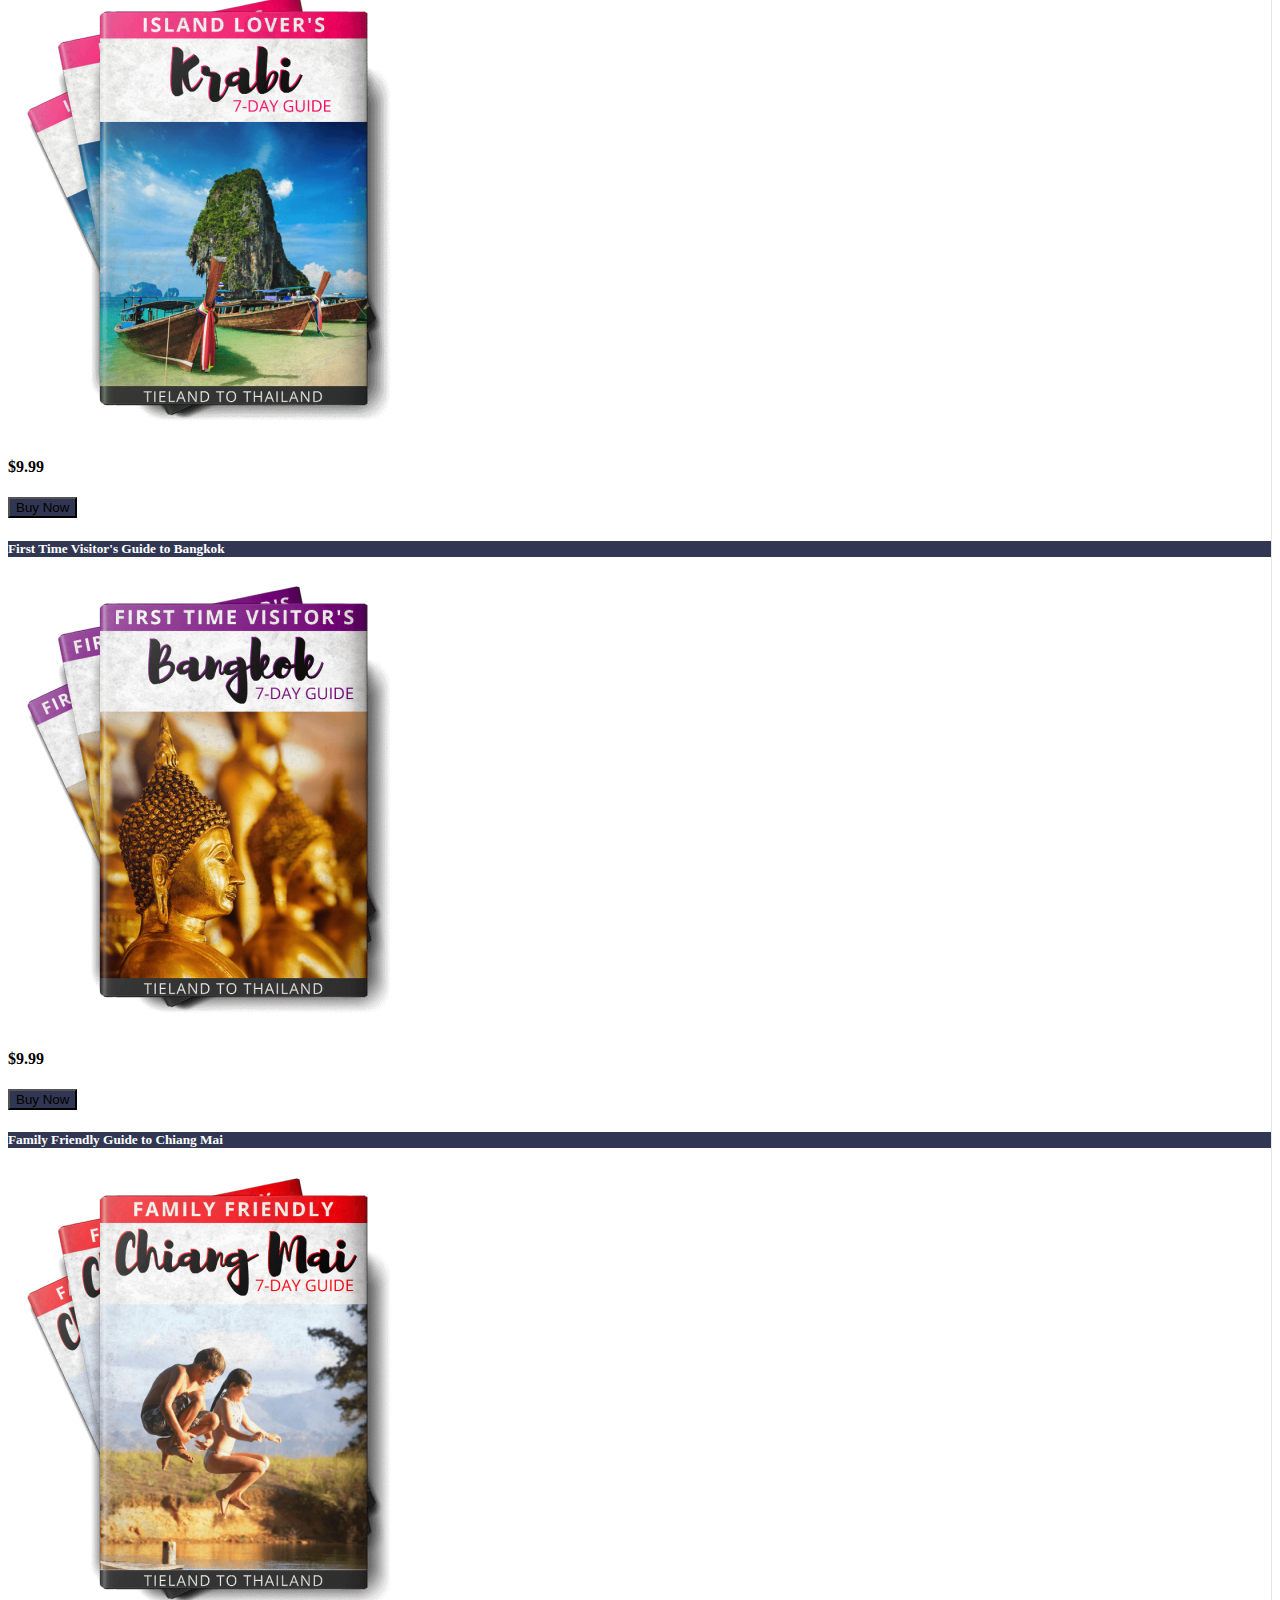
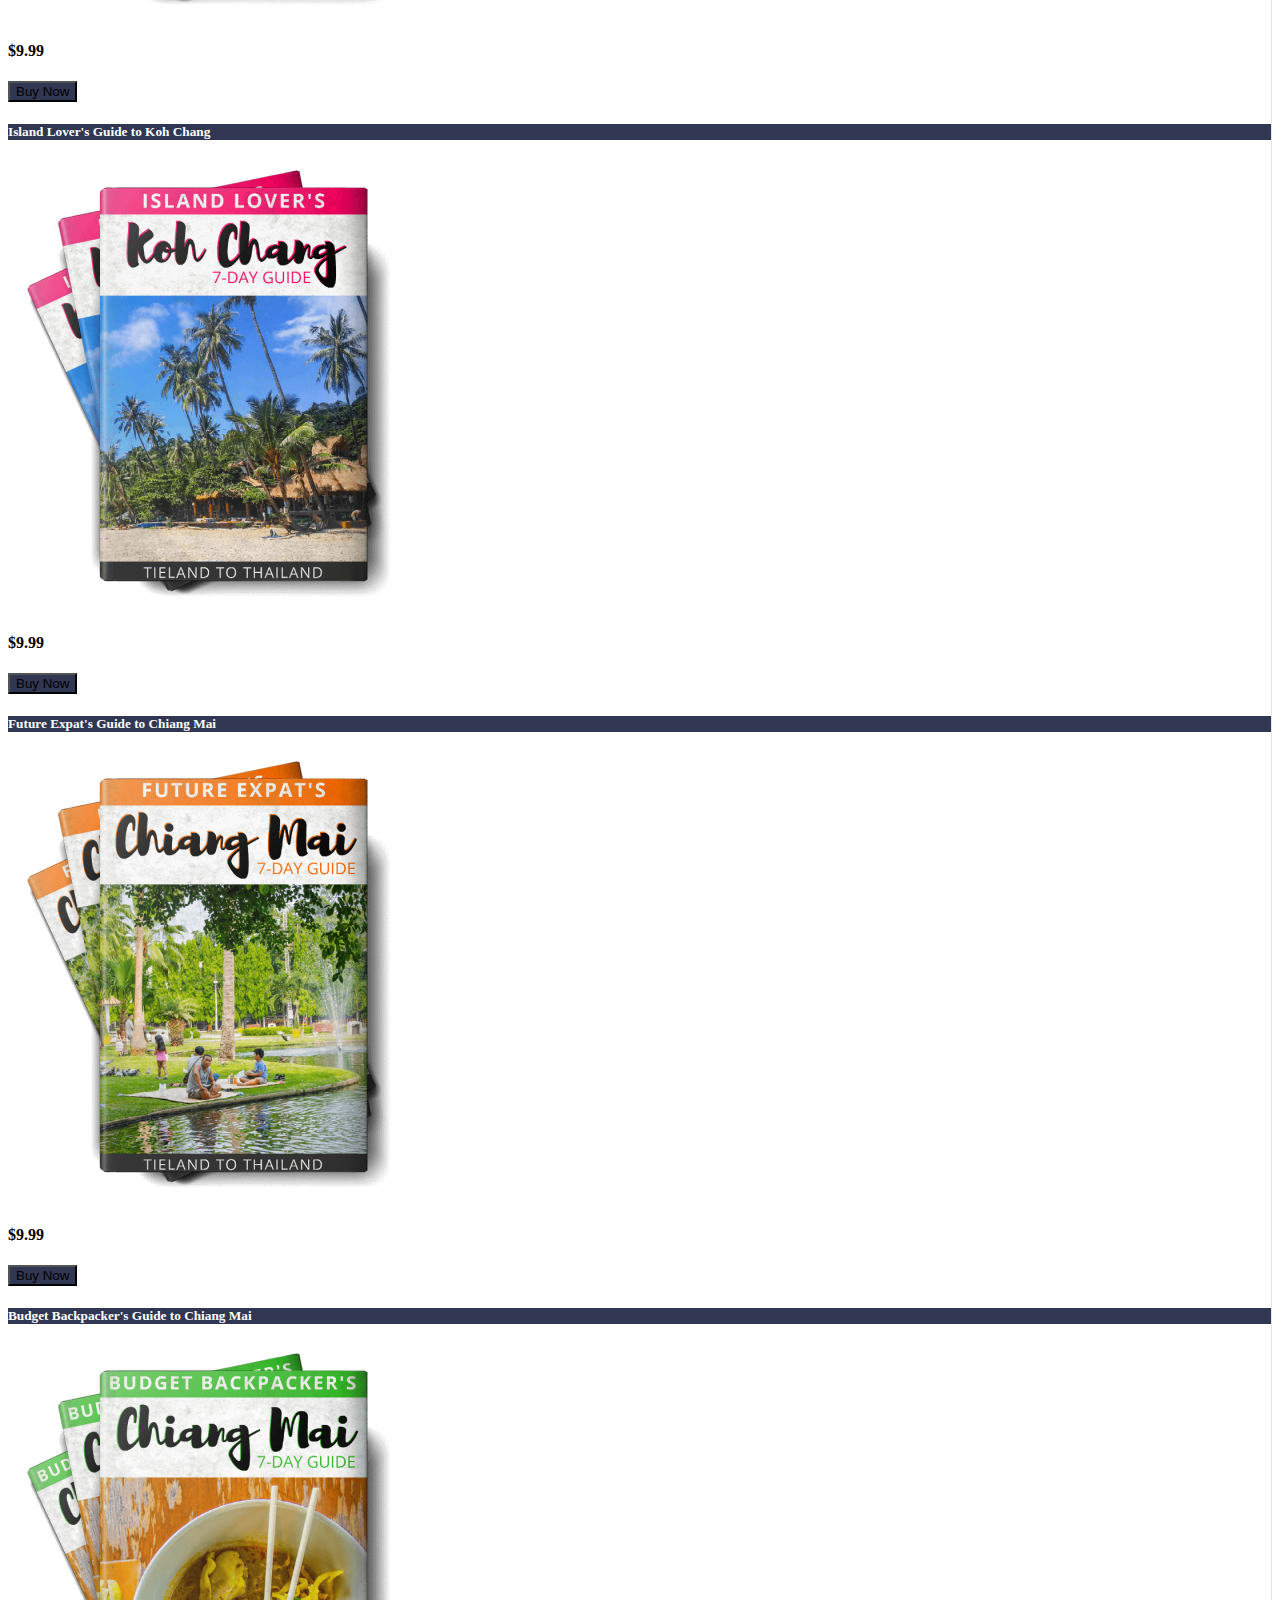
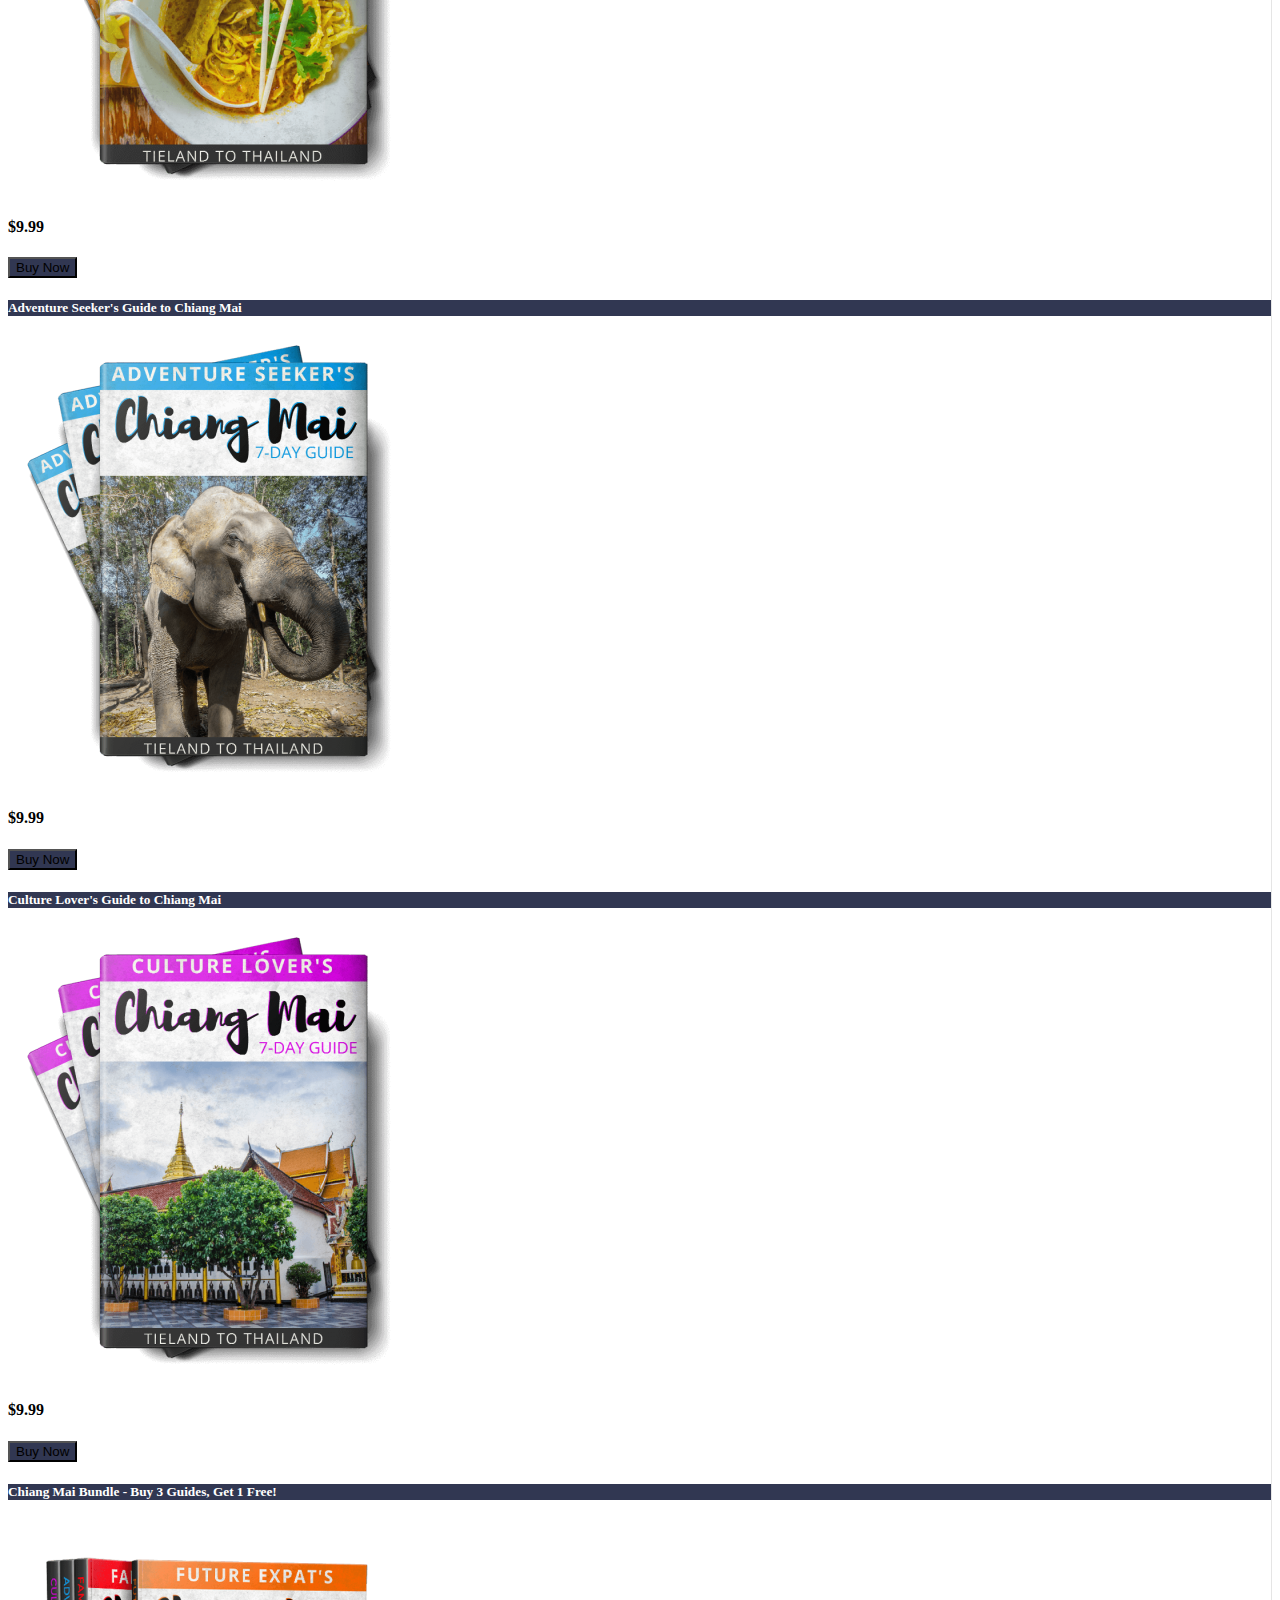
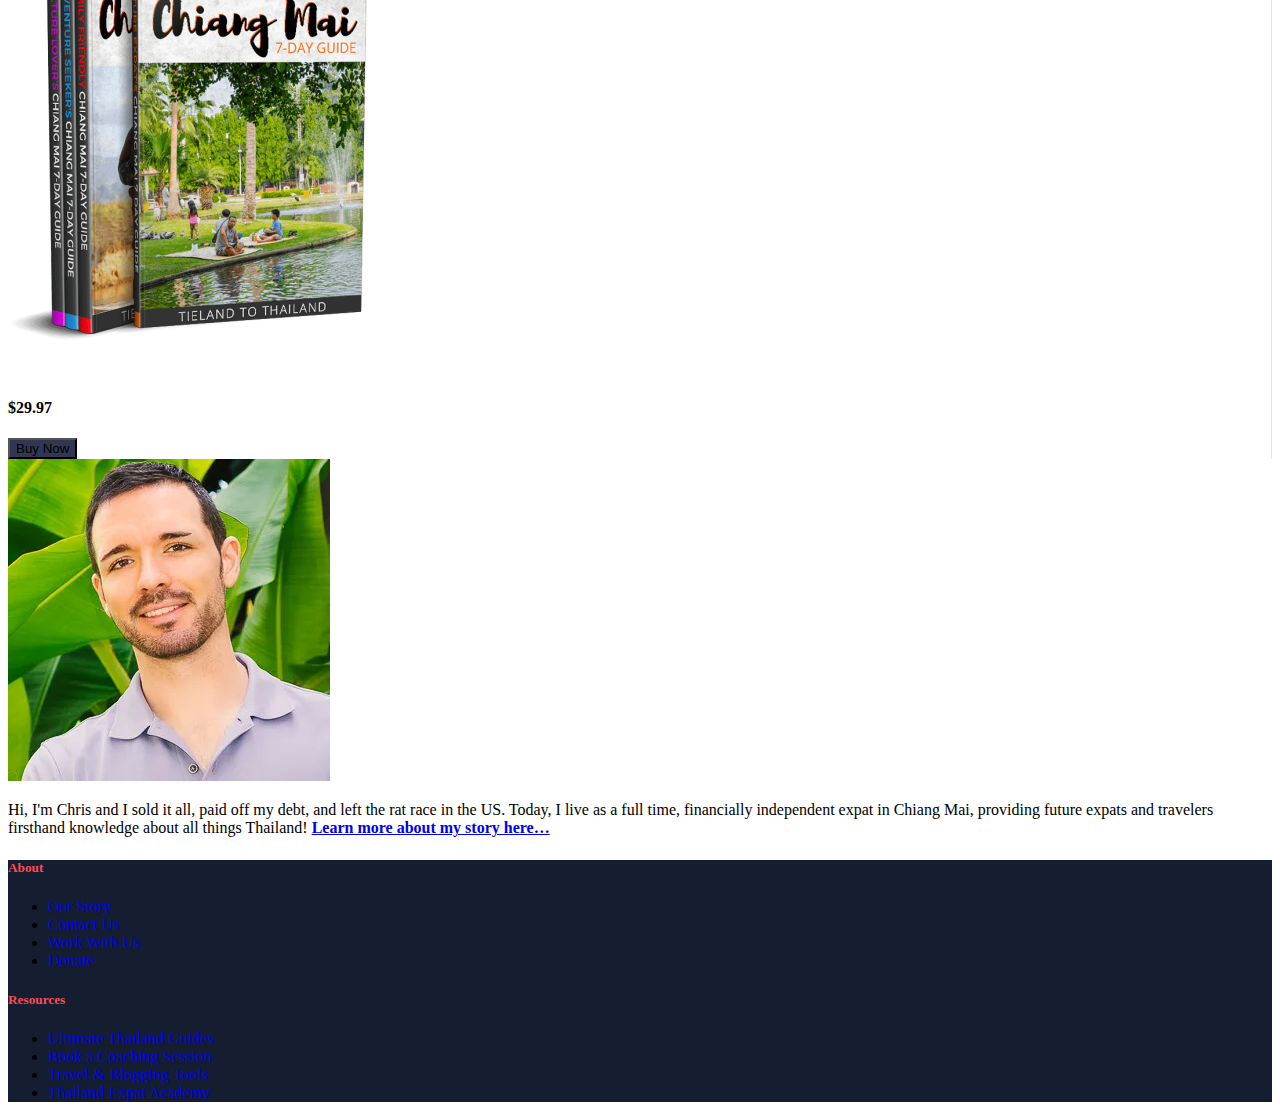
<file: pages/guide-books.html>
<!DOCTYPE html>
<html lang="en">

<head>
    <meta charset="UTF-8">
    <meta http-equiv="X-UA-Compatible" content="IE=edge">
    <meta name="viewport" content="width=device-width, initial-scale=1.0">
    <title>Thailand Travels</title>
    <link rel="icon" href="../images/favicon.png" type="image/x-icon">

    <link href="https://cdn.jsdelivr.net/npm/bootstrap@5.3.0-alpha1/dist/css/bootstrap.min.css" rel="stylesheet"
        integrity="sha384-GLhlTQ8iRABdZLl6O3oVMWSktQOp6b7In1Zl3/Jr59b6EGGoI1aFkw7cmDA6j6gD" crossorigin="anonymous">
    <link rel="stylesheet" href="https://cdnjs.cloudflare.com/ajax/libs/font-awesome/5.15.3/css/all.min.css">

    <link rel="stylesheet" href="../css/style.css">
    <link rel="preconnect" href="https://fonts.googleapis.com">
    <link rel="preconnect" href="https://fonts.gstatic.com" crossorigin>
    <link href="https://fonts.googleapis.com/css2?family=Bakbak+One&display=swap" rel="stylesheet">
    <link href="https://unpkg.com/aos@2.3.1/dist/aos.css" rel="stylesheet">

    <script src="https://cdn.jsdelivr.net/npm/@popperjs/core@2.11.6/dist/umd/popper.min.js"
        integrity="sha384-oBqDVmMz9ATKxIep9tiCxS/Z9fNfEXiDAYTujMAeBAsjFuCZSmKbSSUnQlmh/jp3"
        crossorigin="anonymous"></script>

    <script src="https://cdn.jsdelivr.net/npm/bootstrap@5.3.0-alpha1/dist/js/bootstrap.min.js"
        integrity="sha384-mQ93GR66B00ZXjt0YO5KlohRA5SY2XofN4zfuZxLkoj1gXtW8ANNCe9d5Y3eG5eD"
        crossorigin="anonymous"></script>
    <script src="https://unpkg.com/aos@2.3.1/dist/aos.js"></script>

</head>

<body>
    <!--start of nav-->
    <nav class="navbar navbar-expand-lg navbar-dark custom-bg-color custom-padding-navbar"
        aria-label="Offcanvas navbar large">
        <div class="container-fluid">
            <a class="navbar-brand" href="#">
                <img class="branded-text" src="../images/header-logo.png" alt="logo" width="140" height="90">
            </a>
            <button class="navbar-toggler" type="button" data-bs-toggle="offcanvas" data-bs-target="#offcanvasNavbar2"
                aria-controls="offcanvasNavbar2">
                <span class="navbar-toggler-icon"></span>
            </button>
            <div class="offcanvas offcanvas-end" tabindex="-1" id="offcanvasNavbar2"
                aria-labelledby="offcanvasNavbar2Label">
                <div class="offcanvas-header">
                    <h2 class="offcanvas-title " id="offcanvasNavbar2Label">Thailand Travels</h2>
                    <button type="button" class="btn-close btn-close-white" data-bs-dismiss="offcanvas"
                        aria-label="Close"></button>
                </div>
                <div class="offcanvas-body">
                    <ul class="navbar-nav justify-content-end flex-grow-1 pe-3">
                        <li class="nav-item">
                            <a class="nav-link hvr-grow custom-text-style-nav" href="../index.html">Home</a>
                        </li>
                        <li class="nav-item ">
                            <a class="nav-link hvr-grow custom-text-style-nav" href="lifestyle.html">Lifestyle</a>
                        </li>
                        <li class="nav-item">
                            <a class="nav-link hvr-grow custom-text-style-nav" href="destinations.html">Destinations</a>
                        </li>
                        <li class="nav-item">
                            <a class="nav-link hvr-grow custom-text-style-nav" href="blog.html">Blog</a>
                        </li>
                        <li class="nav-item">
                            <a class="nav-link active hvr-grow custom-text-style-nav" aria-current="page" href="#">Guide
                                Books</a>
                        </li>
                    </ul>
                </div>
            </div>
        </div>
    </nav>
    <!--start of content-->
    <div class="container">
        <div class="container">
            <div class="row">
                <div class="col-xl-8 border-right">
                    <div class="row row-cols-1 row-cols-md-3 mb-3 text-center py-5 ">
                        <div class="col">
                            <div class="card mb-4 rounded-3 shadow-sm">
                                <div class="card-header py-3">
                                    <h5 class="my-0 fw-normal">Chiang Mai Local Food Guide</h5>
                                </div>
                                <div class="card-body">
                                    <img src="../images/chiang-mai.webp" alt="" class="img-fluid">
                                    <h4 class="card-title pricing-card-title">$9.99</h4>
                                    <button type="button" class="w-100 btn btn-lg btn-primary">Buy Now</button>
                                </div>
                            </div>
                        </div>
                        <div class="col">
                            <div class="card mb-4 rounded-3 shadow-sm">
                                <div class="card-header py-3">
                                    <h5 class="my-0 fw-normal">Adventure Seeker's Ultimate Guide to Pai</h5>
                                </div>
                                <div class="card-body">
                                    <img src="../images/AdventureSeekers-Ultimate-Guide-to-Pai.webp" alt=""
                                        class="img-fluid">
                                    <h4 class="card-title pricing-card-title">$9.99</h4>
                                    <button type="button" class="w-100 btn btn-lg btn-primary">Buy Now</button>
                                </div>
                            </div>
                        </div>
                        <div class="col">
                            <div class="card mb-4 rounded-3 shadow-sm">
                                <div class="card-header py-3">
                                    <h5 class="my-0 fw-normal">Island Lover's Guide to Krabi</h5>
                                </div>
                                <div class="card-body">
                                    <img src="../images/Island-Lovers-Krabi-Guide.webp" alt="" class="img-fluid">
                                    <h4 class="card-title pricing-card-title">$9.99</h4>
                                    <button type="button" class="w-100 btn btn-lg btn-primary">Buy Now</button>
                                </div>
                            </div>
                        </div>
                        <div class="col">
                            <div class="card mb-4 rounded-3 shadow-sm">
                                <div class="card-header py-3">
                                    <h5 class="my-0 fw-normal">First Time Visitor's Guide to Bangkok</h5>
                                </div>
                                <div class="card-body">
                                    <img src="../images/First-Time-Visitors-Bangkok-Guide.webp" alt=""
                                        class="img-fluid">
                                    <h4 class="card-title pricing-card-title">$9.99</h4>
                                    <button type="button" class="w-100 btn btn-lg btn-primary">Buy Now</button>
                                </div>
                            </div>
                        </div>
                        <div class="col">
                            <div class="card mb-4 rounded-3 shadow-sm">
                                <div class="card-header py-3">
                                    <h5 class="my-0 fw-normal">Family Friendly Guide to Chiang Mai</h5>
                                </div>
                                <div class="card-body">
                                    <img src="../images/Family-Friendly-Chiang-Mai-Guide.webp" alt="" class="img-fluid">
                                    <h4 class="card-title pricing-card-title">$9.99</h4>
                                    <button type="button" class="w-100 btn btn-lg btn-primary">Buy Now</button>
                                </div>
                            </div>
                        </div>
                        <div class="col">
                            <div class="card mb-4 rounded-3 shadow-sm">
                                <div class="card-header py-3">
                                    <h5 class="my-0 fw-normal">Island Lover's Guide to Koh Chang</h5>
                                </div>
                                <div class="card-body">
                                    <img src="../images/Island-Lovers-Koh-Chang-Guide-1-1.webp" alt=""
                                        class="img-fluid">
                                    <h4 class="card-title pricing-card-title">$9.99</h4>
                                    <button type="button" class="w-100 btn btn-lg btn-primary">Buy Now</button>
                                </div>
                            </div>
                        </div>

                        <div class="col">
                            <div class="card mb-4 rounded-3 shadow-sm">
                                <div class="card-header py-3">
                                    <h5 class="my-0 fw-normal">Future Expat's Guide to Chiang Mai</h5>
                                </div>
                                <div class="card-body">
                                    <img src="../images/FutureExpats.webp" alt="" class="img-fluid">
                                    <h4 class="card-title pricing-card-title">$9.99</h4>
                                    <button type="button" class="w-100 btn btn-lg btn-primary">Buy Now</button>
                                </div>
                            </div>
                        </div>

                        <div class="col">
                            <div class="card mb-4 rounded-3 shadow-sm">
                                <div class="card-header py-3">
                                    <h5 class="my-0 fw-normal">Budget Backpacker's Guide to Chiang Mai</h5>
                                </div>
                                <div class="card-body">
                                    <img src="../images/BudgetBackpackers.webp" alt="" class="img-fluid">
                                    <h4 class="card-title pricing-card-title">$9.99</h4>
                                    <button type="button" class="w-100 btn btn-lg btn-primary">Buy Now</button>
                                </div>
                            </div>
                        </div>

                        <div class="col">
                            <div class="card mb-4 rounded-3 shadow-sm">
                                <div class="card-header py-3">
                                    <h5 class="my-0 fw-normal">Adventure Seeker's Guide to Chiang Mai</h5>
                                </div>
                                <div class="card-body">
                                    <img src="../images/AdventureSeekers-1.webp" alt="" class="img-fluid">
                                    <h4 class="card-title pricing-card-title">$9.99</h4>
                                    <button type="button" class="w-100 btn btn-lg btn-primary">Buy Now</button>
                                </div>
                            </div>
                        </div>
                        <div class="col">
                            <div class="card mb-4 rounded-3 shadow-sm">
                                <div class="card-header py-3">
                                    <h5 class="my-0 fw-normal">Culture Lover's Guide to Chiang Mai</h5>
                                </div>
                                <div class="card-body">
                                    <img src="../images/Culture-Lovers-Chiang-Mai-Guide.webp" alt="" class="container">
                                    <h4 class="card-title pricing-card-title">$9.99</h4>
                                    <button type="button" class="w-100 btn btn-lg btn-primary">Buy Now</button>
                                </div>
                            </div>
                        </div>
                        <div class="col">
                            <div class="card mb-4 rounded-3 shadow-sm">
                                <div class="card-header py-3">
                                    <h5 class="my-0 fw-normal">Chiang Mai Bundle - Buy 3 Guides, Get 1 Free!</h5>
                                </div>
                                <div class="card-body">
                                    <img src="../images/Chiang-Mai-Guide-Bundle.webp" alt="" class="img-fluid">
                                    <h4 class="card-title pricing-card-title">$29.97</h4>
                                    <button type="button" class="w-100 btn btn-lg btn-primary">Buy Now</button>
                                </div>
                            </div>
                        </div>
                    </div>
                </div>
                <div class="col-xl-4 py-5">
                    <div class="container">
                        <img class="img-fluid mx-auto d-block" src="../images/chris.webp" alt="">
                    </div>
                    <div class="container py-3">
                        <p>Hi, I'm Chris and I sold it all, paid off my debt, and left the rat race in the US. Today, I
                            live as a full time, financially independent expat in Chiang Mai, providing future expats
                            and travelers firsthand knowledge about all things Thailand! <a href="#">Learn more about my
                                story here…</a></p>
                    </div>
                </div>
            </div>
        </div>
    </div>
    <!--start of footer-->
    <footer class="footer pt-3 text-center">
        <div class="row  w-100">
            <div class="col-6 col-md d-justify-content-center text-white">
                <h5 class="footer-list-title">About</h5>
                <ul class="list-unstyled text-small">
                    <li class="mb-1"><a class="link-secondary text-decoration-none" href="#">Our Story</a></li>
                    <li class="mb-1"><a class="link-secondary text-decoration-none" href="#">Contact Us</a></li>
                    <li class="mb-1"><a class="link-secondary text-decoration-none" href="#">Work With Us</a></li>
                    <li class="mb-1"><a class="link-secondary text-decoration-none" href="#">Donate</a></li>
                </ul>
            </div>
            <div class="col-6 col-md text-white">
                <h5 class="footer-list-title">Resources</h5>
                <ul class="list-unstyled text-small">
                    <li class="mb-1"><a class="link-secondary text-decoration-none" href="#">Ultimate Thailand
                            Guides</a></li>
                    <li class="mb-1"><a class="link-secondary text-decoration-none" href="#">Book a Coaching Session</a>
                    </li>
                    <li class="mb-1"><a class="link-secondary text-decoration-none" href="#">Travel & Blogging Tools</a>
                    </li>
                    <li class="mb-1"><a class="link-secondary text-decoration-none" href="#">Thailand Expat Academy</a>
                    </li>
                </ul>
            </div>
        </div>
    </footer>
    <!--end of footer-->
    <script>
        AOS.init();
    </script>
</body>

</html>
</file>
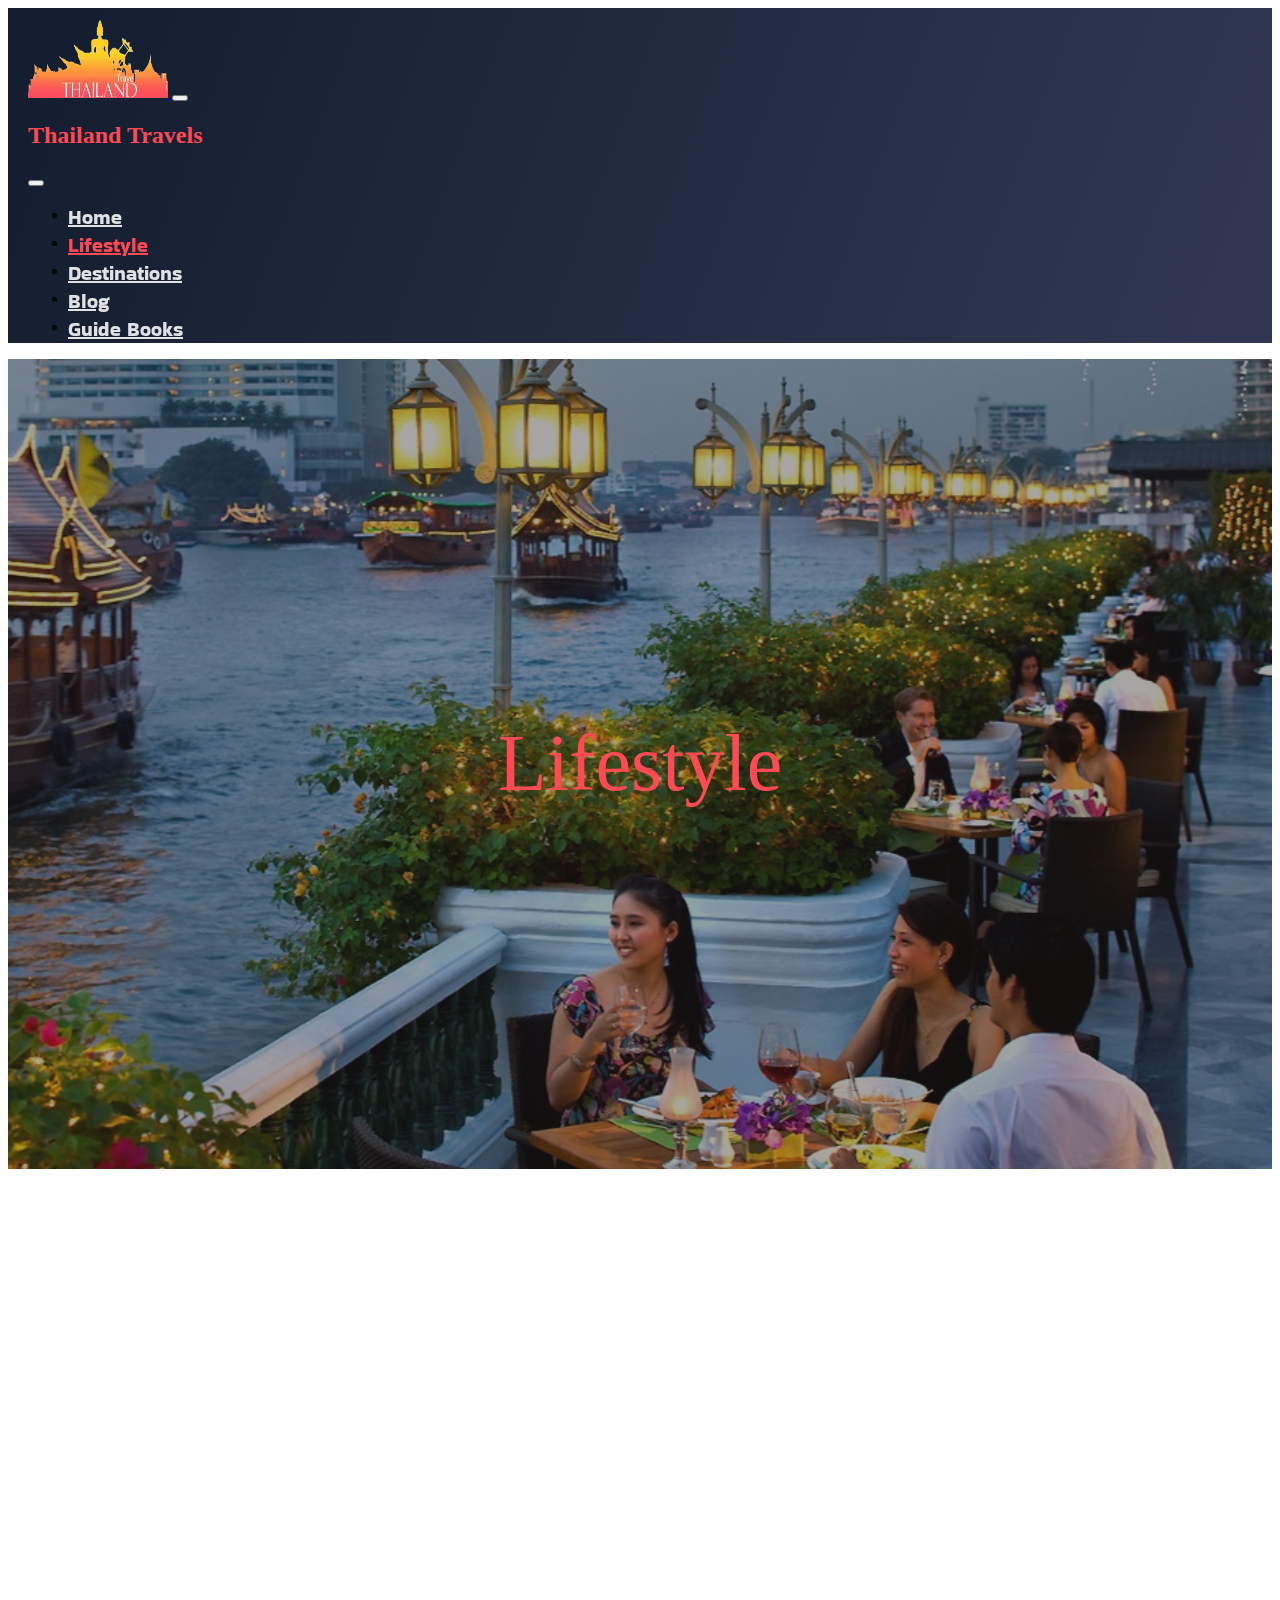
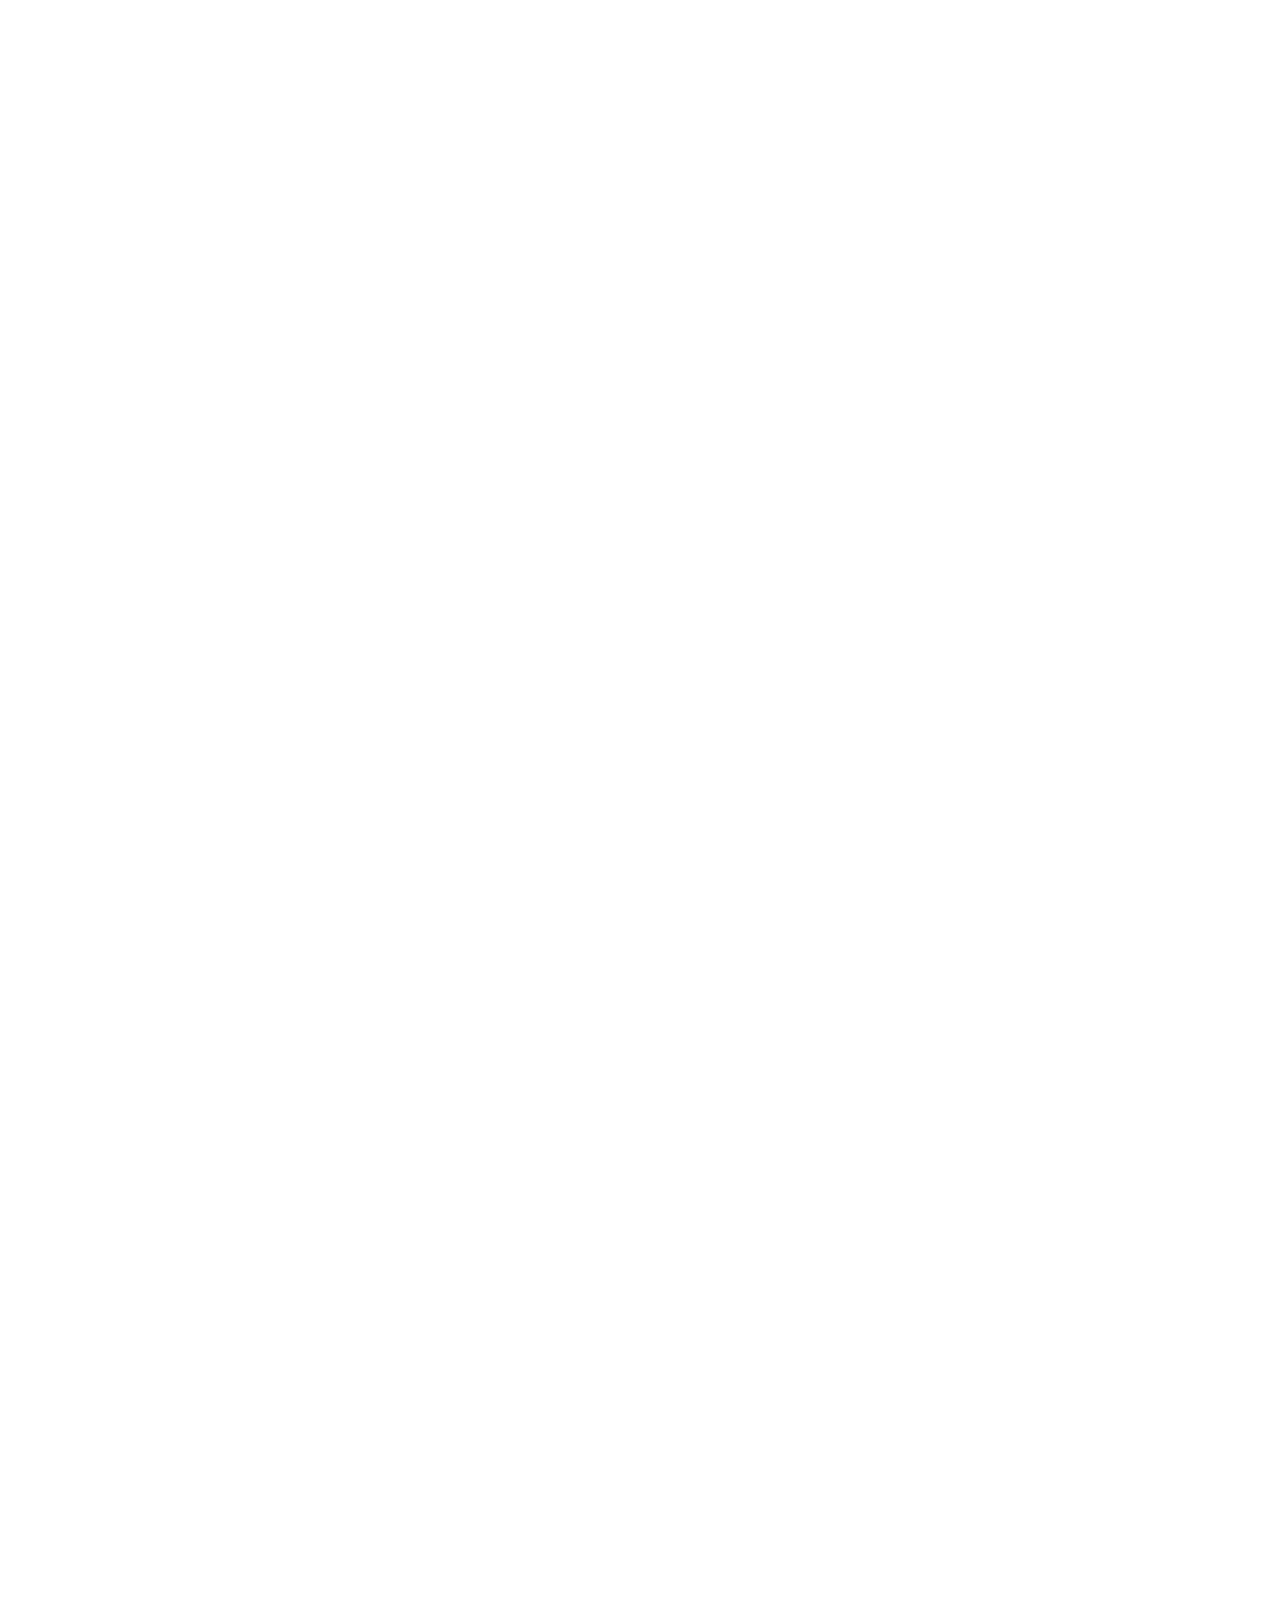
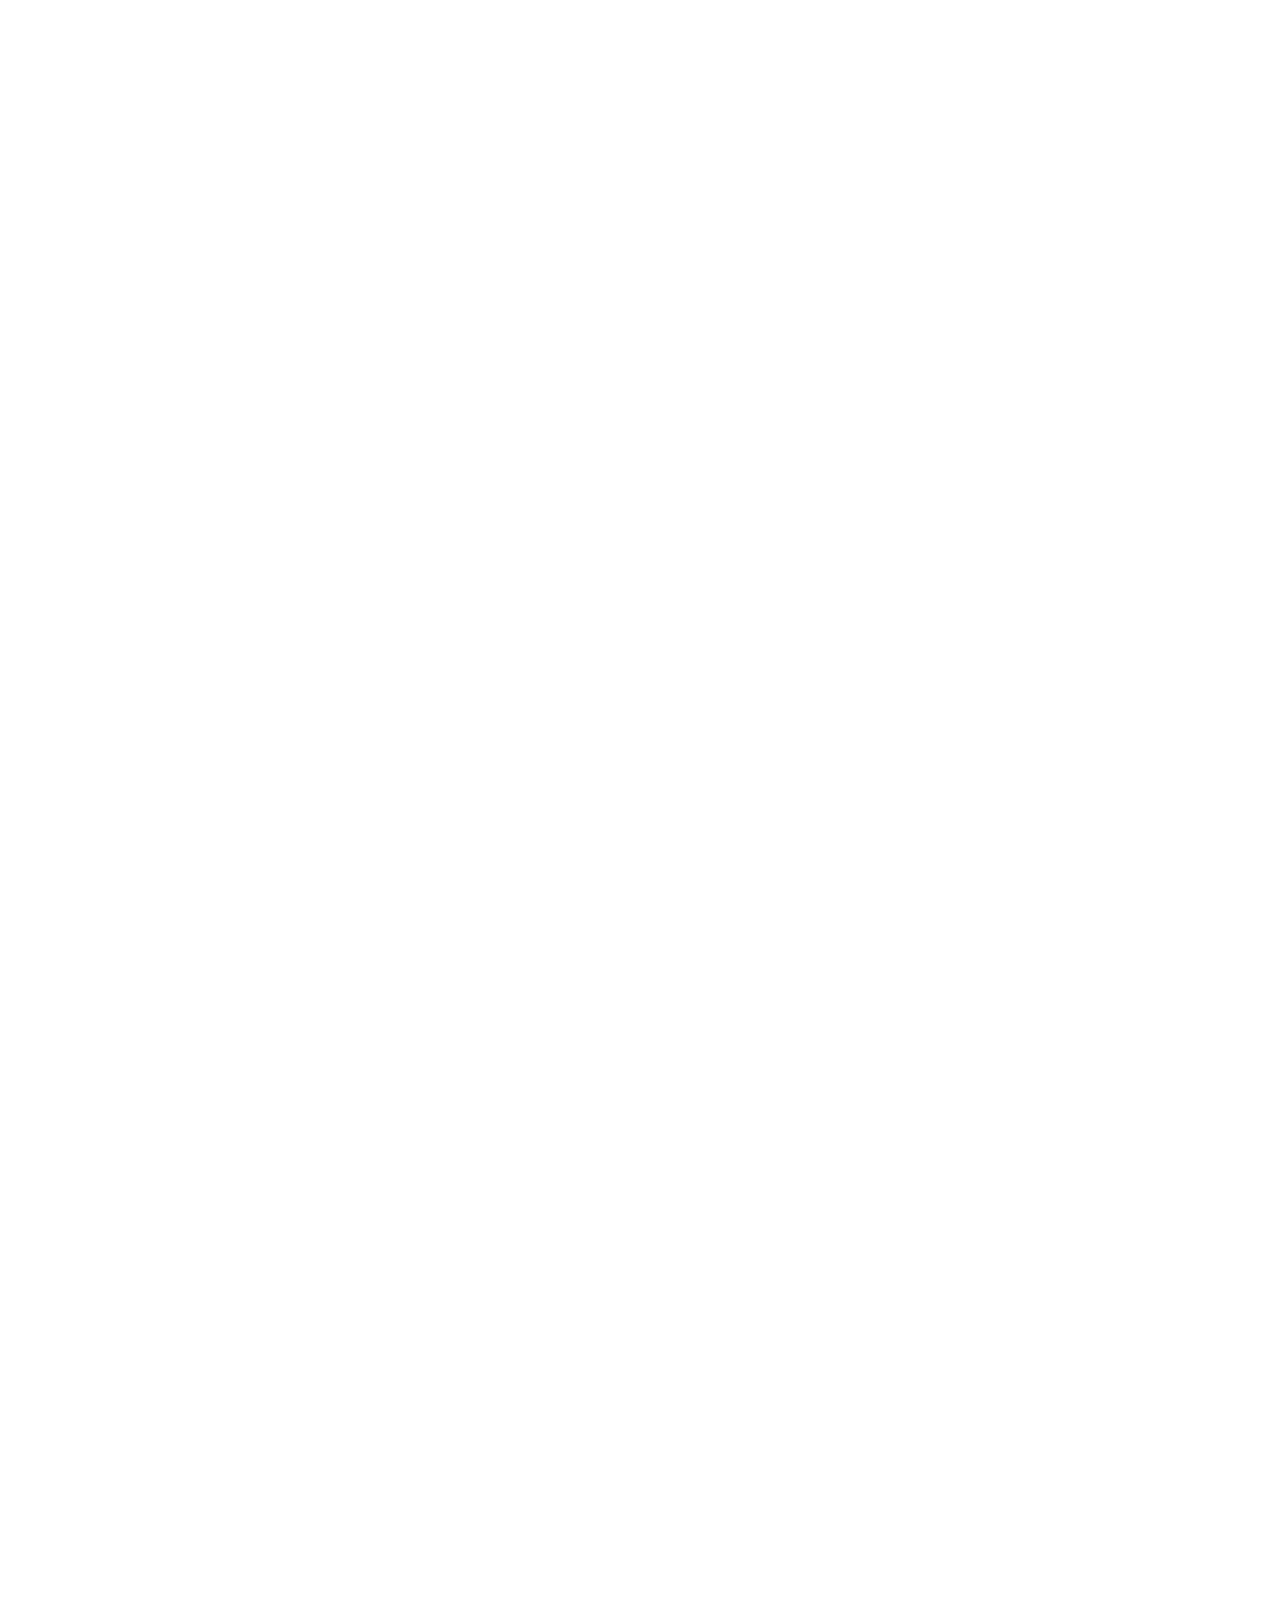
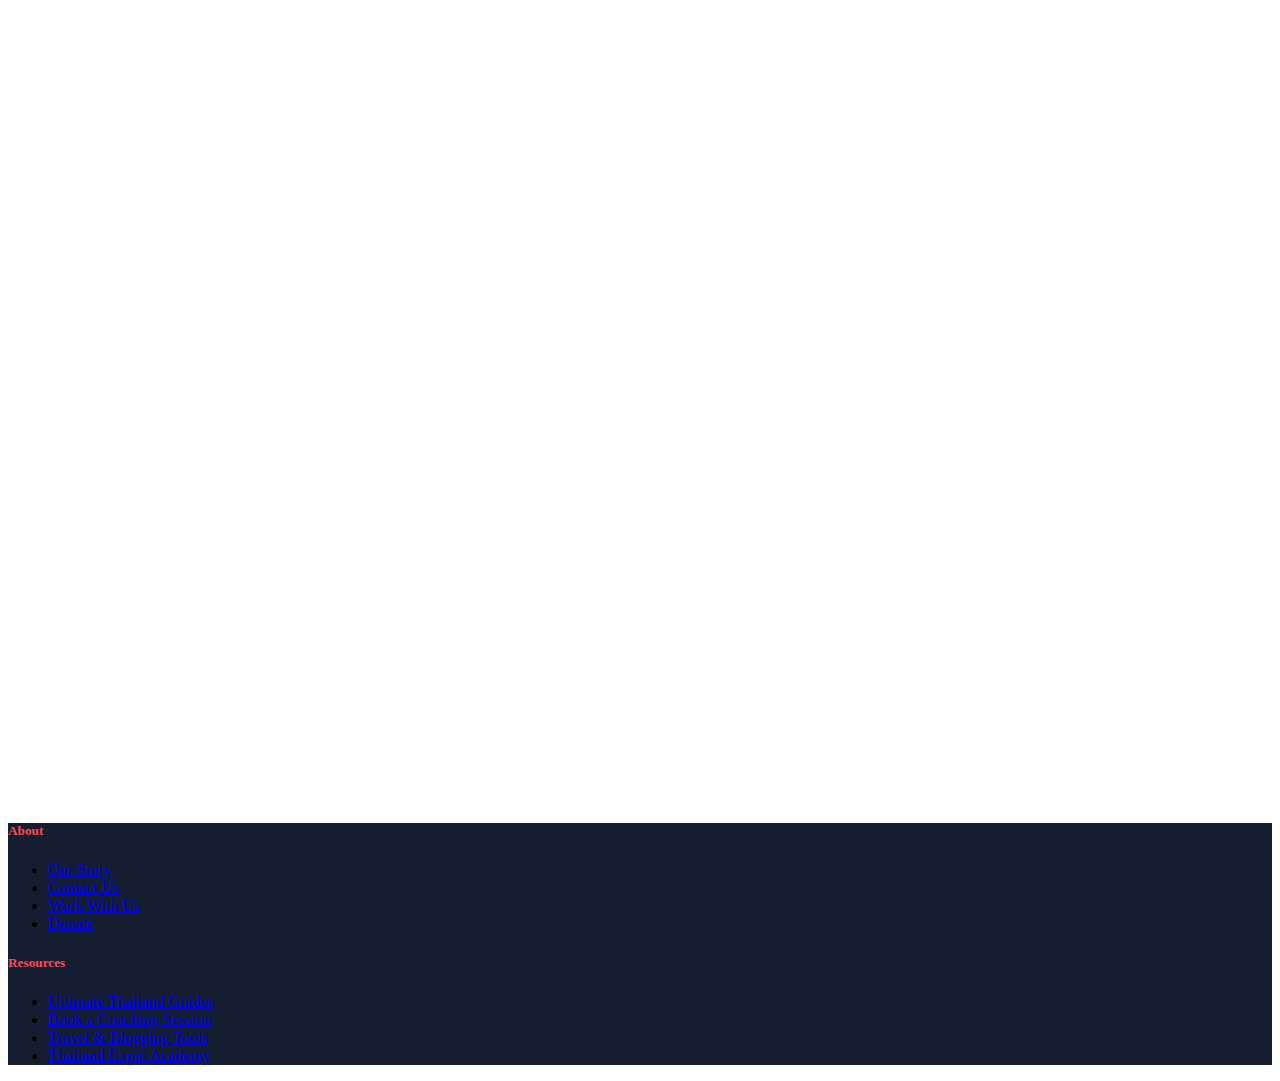
<file: pages/lifestyle.html>
<!DOCTYPE html>
<html lang="en">

<head>
    <meta charset="UTF-8">
    <meta http-equiv="X-UA-Compatible" content="IE=edge">
    <meta name="viewport" content="width=device-width, initial-scale=1.0">
    <title>Thailand Travels</title>
    <link rel="icon" href="../images/favicon.png" type="image/x-icon">

    <link href="https://cdn.jsdelivr.net/npm/bootstrap@5.3.0-alpha1/dist/css/bootstrap.min.css" rel="stylesheet"
        integrity="sha384-GLhlTQ8iRABdZLl6O3oVMWSktQOp6b7In1Zl3/Jr59b6EGGoI1aFkw7cmDA6j6gD" crossorigin="anonymous">
    <link rel="stylesheet" href="https://cdnjs.cloudflare.com/ajax/libs/font-awesome/5.15.3/css/all.min.css">

    <link rel="stylesheet" href="../css/style.css">
    <link rel="preconnect" href="https://fonts.googleapis.com">
    <link rel="preconnect" href="https://fonts.gstatic.com" crossorigin>
    <link href="https://fonts.googleapis.com/css2?family=Bakbak+One&display=swap" rel="stylesheet">
    <link href="https://unpkg.com/aos@2.3.1/dist/aos.css" rel="stylesheet">

    <script src="https://cdn.jsdelivr.net/npm/@popperjs/core@2.11.6/dist/umd/popper.min.js"
        integrity="sha384-oBqDVmMz9ATKxIep9tiCxS/Z9fNfEXiDAYTujMAeBAsjFuCZSmKbSSUnQlmh/jp3"
        crossorigin="anonymous"></script>

    <script src="https://cdn.jsdelivr.net/npm/bootstrap@5.3.0-alpha1/dist/js/bootstrap.min.js"
        integrity="sha384-mQ93GR66B00ZXjt0YO5KlohRA5SY2XofN4zfuZxLkoj1gXtW8ANNCe9d5Y3eG5eD"
        crossorigin="anonymous"></script>
    <script src="https://unpkg.com/aos@2.3.1/dist/aos.js"></script>

</head>

<body>
    <!--start of nav-->
    <nav class="navbar navbar-expand-lg navbar-dark custom-bg-color custom-padding-navbar"
        aria-label="Offcanvas navbar large">
        <div class="container-fluid">
            <a class="navbar-brand" href="#">
                <img class="branded-text" src="../images/header-logo.png" alt="logo" width="140" height="90">
            </a>
            <button class="navbar-toggler" type="button" data-bs-toggle="offcanvas" data-bs-target="#offcanvasNavbar2"
                aria-controls="offcanvasNavbar2">
                <span class="navbar-toggler-icon"></span>
            </button>
            <div class="offcanvas offcanvas-end" tabindex="-1" id="offcanvasNavbar2"
                aria-labelledby="offcanvasNavbar2Label">
                <div class="offcanvas-header">
                    <h2 class="offcanvas-title " id="offcanvasNavbar2Label">Thailand Travels</h2>
                    <button type="button" class="btn-close btn-close-white" data-bs-dismiss="offcanvas"
                        aria-label="Close"></button>
                </div>
                <div class="offcanvas-body">
                    <ul class="navbar-nav justify-content-end flex-grow-1 pe-3">
                        <li class="nav-item">
                            <a class="nav-link hvr-grow custom-text-style-nav" href="../index.html">Home</a>
                        </li>
                        <li class="nav-item ">
                            <a class="nav-link active hvr-grow custom-text-style-nav" aria-current="page"
                                href="#">Lifestyle</a>
                        </li>
                        <li class="nav-item">
                            <a class="nav-link hvr-grow custom-text-style-nav" href="destinations.html">Destinations</a>
                        </li>
                        <li class="nav-item">
                            <a class="nav-link hvr-grow custom-text-style-nav" href="blog.html">Blog</a>
                        </li>
                        <li class="nav-item">
                            <a class="nav-link hvr-grow custom-text-style-nav" href="guide-books.html">Guide Books</a>
                        </li>
                    </ul>
                </div>
            </div>
        </div>
    </nav>
    <!--start of content-->
    <section id="hero-lifestyle">
        <div class="lifestyle-hero-container overlay ">
            <div class="responsive-word">Lifestyle</div>
        </div>
    </section>
    <div class="album py-3 bg-light">
        <div class="container album-custom-padding">

            <div class="row row-cols-1 row-cols-sm-2 row-cols-md-3 g-3">
                <div class="col mb-3 hvr-float">
                    <div data-aos="zoom-in" data-aos-duration="1500">
                        <a href="#">
                            <div class="card shadow-sm">
                                <img src="../images/budgets.webp" alt="">
                            </div>
                        </a>
                    </div>
                </div>
                <div class="col hvr-float">
                    <div data-aos="zoom-in" data-aos-duration="1500">
                        <a href="#">
                            <div class="card shadow-sm">
                                <img src="../images/expat-life.webp" alt="">
                            </div>
                        </a>
                    </div>
                </div>
                <div class="col hvr-float">
                    <div data-aos="zoom-in" data-aos-duration="1500">
                        <a href="#">
                            <div class="card shadow-sm">
                                <img src="../images/foodgasms.webp" alt="">
                            </div>
                        </a>
                    </div>
                </div>
                <div class="col mb-3 hvr-float">
                    <div data-aos="zoom-in" data-aos-duration="1500">
                        <a href="#">
                            <div class="card shadow-sm">
                                <img src="../images/tips-tricks.webp" alt="">
                            </div>
                        </a>
                    </div>
                </div>
                <div class="col hvr-float">
                    <div data-aos="zoom-in" data-aos-duration="1500">
                        <a href="#">
                            <div class="card shadow-sm">
                                <img src="../images/immigration.webp" alt="">
                            </div>
                        </a>
                    </div>
                </div>
                <div class="col hvr-float">
                    <div data-aos="zoom-in" data-aos-duration="1500">
                        <a href="#">
                            <div class="card shadow-sm">
                                <img src="../images/pet-life.webp" alt="">
                            </div>
                        </a>
                    </div>
                </div>
                <div class="col hvr-float">
                    <div data-aos="zoom-in" data-aos-duration="1500">
                        <a href="#">
                            <div class="card shadow-sm">
                                <img src="../images/reviews.webp" alt="">
                            </div>
                        </a>
                    </div>
                </div>
                <div class="col hvr-float">
                    <div data-aos="zoom-in" data-aos-duration="1500">
                        <a href="#">
                            <div class="card shadow-sm">
                                <img src="../images/teaching.webp" alt="">
                            </div>
                        </a>
                    </div>
                </div>
                <div class="col hvr-float">
                    <div data-aos="zoom-in" data-aos-duration="1500">
                        <a href="#">
                            <div class="card shadow-sm">
                                <img src="../images/travel-prep.webp" alt="">
                            </div>
                        </a>
                    </div>
                </div>
            </div>
        </div>
    </div>
    <!--start of footer-->
    <footer class="footer pt-3 text-center">
        <div class="row w-100">
            <div class="col-6 col-md d-justify-content-center text-white">
                <h5 class="footer-list-title">About</h5>
                <ul class="list-unstyled text-small">
                    <li class="mb-1"><a class="link-secondary text-decoration-none" href="#">Our Story</a></li>
                    <li class="mb-1"><a class="link-secondary text-decoration-none" href="#">Contact Us</a></li>
                    <li class="mb-1"><a class="link-secondary text-decoration-none" href="#">Work With Us</a></li>
                    <li class="mb-1"><a class="link-secondary text-decoration-none" href="#">Donate</a></li>
                </ul>
            </div>
            <div class="col-6 col-md text-white">
                <h5 class="footer-list-title">Resources</h5>
                <ul class="list-unstyled text-small">
                    <li class="mb-1"><a class="link-secondary text-decoration-none" href="#">Ultimate Thailand
                            Guides</a></li>
                    <li class="mb-1"><a class="link-secondary text-decoration-none" href="#">Book a Coaching Session</a>
                    </li>
                    <li class="mb-1"><a class="link-secondary text-decoration-none" href="#">Travel & Blogging Tools</a>
                    </li>
                    <li class="mb-1"><a class="link-secondary text-decoration-none" href="#">Thailand Expat Academy</a>
                    </li>
                </ul>
            </div>
        </div>
    </footer>

    <script>
        AOS.init();
    </script>
</body>

</html>
</file>
<file: css/style.css>
:root {
    --accent-color: rgb(255, 74, 83);
    --navbar--bg: linear-gradient( 110.3deg,  rgb(20,30,48) 4.3%, rgba(49,55,82,1) 96.7% );
    --custom-font: 'Bakbak One', cursive;
}

body {
    overflow-x: hidden !important;
}

@media (max-width: 991px) {
    .offcanvas {
        background: var(--navbar--bg);
    }
}

.custom-bg-color {
    background: var(--navbar--bg);
}

.footer {
    background-color: rgb(20,30,48);
}

.custom-text-style-nav {
    color: #ffffffde;
    font-size: 20px;
    font-family: var(--custom-font);
}


.offcanvas-title {
    color: var(--accent-color);
}
.custom-text-style {
    font-family: var(--custom-font);
}

.custom-padding-navbar {
    padding-left: 20px;
    padding-right: 20px;
}

.custom-font-header {
    font-size: 3rem;
    font-family: var(--custom-font);
    color: var(--accent-color);
    opacity: 1 !important;
}

.album-custom-padding {
    padding: 3%;
}

.footer-custom-padding {
    margin-left: 20%;
}

.destination {
    position: relative;
}

.destination img {
    opacity: 1;
    transition: opacity 0.5s;
}

.destination:hover img {
    opacity: 0.5;
}

.destination .icon {
    position: absolute;
    top: 50%;
    left: 50%;
    transform: translate(-50%, -50%);
    display: none;
}

.destination:hover .icon {
    display: block;
}

.destination:hover {
    background-color: rgba(0, 0, 0, 0.301);
    background-image: url("../images/location.svg");
    background-size: 100px 100px;
    background-repeat: no-repeat;
    background-position: center;
}

.lifestyle {
    position: relative;
}

.lifestyle img {
    opacity: 1;
    transition: opacity 0.5s;
}

.lifestyle:hover img {
    opacity: 0.5;
}

.lifestyle .icon {
    position: absolute;
    top: 50%;
    left: 50%;
    transform: translate(-50%, -50%);
    display: none;
}

.lifestyle:hover .icon {
    display: block;
}

.lifestyle:hover {
    background-color: rgba(0, 0, 0, 0.301);
    background-image: url("../images/home.svg");
    background-size: 100px 100px;
    background-repeat: no-repeat;
    background-position: center;
}

.resources {
    position: relative;
}

.resources img {
    opacity: 1;
    transition: opacity 0.5s;
}

.resources:hover img {
    opacity: 0.5;
}

.resources .icon {
    position: absolute;
    top: 50%;
    left: 50%;
    transform: translate(-50%, -50%);
    display: none;
}

.resources:hover .icon {
    display: block;
}

.resources:hover {
    background-color: rgba(0, 0, 0, 0.301);
    background-image: url("../images/luggage.svg");
    background-size: 100px 100px;
    background-repeat: no-repeat;
    background-position: center;
}

.prem-member {
    position: relative;
}

.prem-member img {
    opacity: 1;
    transition: opacity 0.5s;
}

.prem-member:hover img {
    opacity: 0.5;
}

.prem-member .icon {
    position: absolute;
    top: 50%;
    left: 50%;
    transform: translate(-50%, -50%);
    display: none;
}

.prem-member:hover .icon {
    display: block;
}

.prem-member:hover {
    background-color: rgba(0, 0, 0, 0.301);
    background-image: url("../images/unlock.svg");
    background-size: 100px 100px;
    background-repeat: no-repeat;
    background-position: center;
}

.coaching {
    position: relative;
}

.coaching img {
    opacity: 1;
    transition: opacity 0.5s;
}

.coaching:hover img {
    opacity: 0.5;
}

.coaching .icon {
    position: absolute;
    top: 50%;
    left: 50%;
    transform: translate(-50%, -50%);
    display: none;
}

.coaching:hover .icon {
    display: block;
}

.coaching:hover {
    background-color: rgba(0, 0, 0, 0.301);
    background-image: url("../images/chat-bubbles.svg");
    background-size: 100px 100px;
    background-repeat: no-repeat;
    background-position: center;
}

.guide {
    position: relative;
}

.guide img {
    opacity: 1;
    transition: opacity 0.5s;
}

.guide:hover img {
    opacity: 0.5;
}

.guide .icon {
    position: absolute;
    top: 50%;
    left: 50%;
    transform: translate(-50%, -50%);
    display: none;
}

.guide:hover .icon {
    display: block;
}

.guide:hover {
    background-color: rgba(0, 0, 0, 0.301);
    background-image: url("../images/map.svg");
    background-size: 100px 100px;
    background-repeat: no-repeat;
    background-position: center;
}

.footer-list-title {
    color: var(--accent-color);
}

.explore-bg {
    background-image: url('../images/grand-palace.jpg');
    background-repeat: no-repeat;
    background-position: center center;
    background-size: cover;
    padding: 67px 0;
    margin-left: 0;
    margin-right: 0;
}

.travel-bg {
    background-image: url('../images/travel.jpg');
    background-repeat: no-repeat;
    background-position: center center;
    background-size: cover;
    padding: 67px 0;
    margin-left: 0;
    margin-right: 0;
}

.overlay {
    position: relative;
    z-index: 0;
}

.overlay::before {
    position: absolute;
    content: "";
    background-color: #292523d0;
    top: 0;
    left: 0;
    width: 100%;
    height: 100%;
    z-index: -1;
}

.explore-bg::before {
    opacity: .7;
}

.travel-bg::before {
    opacity: .6;
}

.active {
    color: var(--accent-color) !important;
}

/*!
 * Hover.css (http://ianlunn.github.io/Hover/)
 * Version: 2.3.2
 * Author: Ian Lunn @IanLunn
 * Author URL: http://ianlunn.co.uk/
 * Github: https://github.com/IanLunn/Hover

 * Hover.css Copyright Ian Lunn 2017. Generated with Sass.
 */
/* 2D TRANSITIONS */
/* Grow */
.hvr-grow {
    display: inline-block;
    vertical-align: middle;
    -webkit-transform: perspective(1px) translateZ(0);
    transform: perspective(1px) translateZ(0);
    box-shadow: 0 0 1px rgba(0, 0, 0, 0);
    -webkit-transition-duration: 0.3s;
    transition-duration: 0.3s;
    -webkit-transition-property: transform;
    transition-property: transform;
}

.hvr-grow:hover, .hvr-grow:focus, .hvr-grow:active {
    -webkit-transform: scale(1.1);
    transform: scale(1.2);
    color: white;
}

#hero-home {
    width: 100%;
    height: 90vh;
    background: url('../images/homepage-header-image.jpg') center;
    background-size: cover;
    position: relative;
}

#hero-home .home-hero-container {
    position: absolute;
    font-size: 80px;
    font-family: "Satisfy", serif;
    color: var(--accent-color) !important;
    bottom: 0;
    top: 0;
    left: 0;
    right: 0;
    display: flex;
    justify-content: center;
    align-items: center;
    flex-direction: column;
    padding: 0 15px;
}

.home-hero-container::before {
    opacity: .5;
}

/* Lifestyle page */
/* Float */
.hvr-float {
    display: inline-block;
    vertical-align: middle;
    -webkit-transform: perspective(1px) translateZ(0);
    transform: perspective(1px) translateZ(0);
    box-shadow: 0 0 1px rgba(0, 0, 0, 0);
    -webkit-transition-duration: 0.3s;
    transition-duration: 0.3s;
    -webkit-transition-property: transform;
    transition-property: transform;
    -webkit-transition-timing-function: ease-out;
    transition-timing-function: ease-out;
}

.hvr-float:hover, .hvr-float:focus, .hvr-float:active {
    -webkit-transform: translateY(-8px);
    transform: translateY(-8px);
}

#hero-lifestyle {
    width: 100%;
    height: 90vh;
    background: url('../images/lifestyle-header-image.jpg') top right;
    background-size: cover;
    position: relative;
}

#hero-lifestyle .lifestyle-hero-container {
    position: absolute;
    font-size: 80px;
    font-family: "Satisfy", serif;
    color: var(--accent-color) !important;
    bottom: 0;
    top: 0;
    left: 0;
    right: 0;
    display: flex;
    justify-content: center;
    align-items: center;
    flex-direction: column;
    padding: 0 15px;
}

.lifestyle-hero-container::before {
    opacity: .5;
}

/*Destinations page*/
#hero-destinations {
    width: 100%;
    height: 90vh;
    background: url('../images/destinations-header.jpg') top left;
    background-size: cover;
    position: relative
}

#hero-destinations .destinations-hero-container {
    position: absolute;
    font-size: 80px;
    font-family: "Satisfy", serif;
    color: var(--accent-color) !important;
    bottom: 0;
    top: 0;
    left: 0;
    right: 0;
    display: flex;
    justify-content: center;
    align-items: center;
    flex-direction: column;
    padding: 0 15px;
}

.destinations-hero-container::before {
    opacity: .5;
}

@media (max-width: 600px) {
    .responsive-word {
        font-size: 60px;
    }
}
/*Guide Books page*/
.card-header {
    background-color: #313752;
}

.btn-primary {
    background-color: #313752;
}

.btn-primary:hover {
    background-color: var(--accent-color);
}

.col-8 {
    border-right: 1px solid rgb(218, 218, 218);
}

.card-header .my-0 {
    color: white;
}

p > a {
    font-weight: bold;
}
.border-right {
    border-right:1px solid rgba(0, 0, 0, 0.103);
}

@media (max-width: 1199px) {
    .border-right {
        border-right: none;
    }
}

/*Blog page*/
.no-text-deco {
    color: Black !important;
    text-decoration: none !important;
}
</file>
